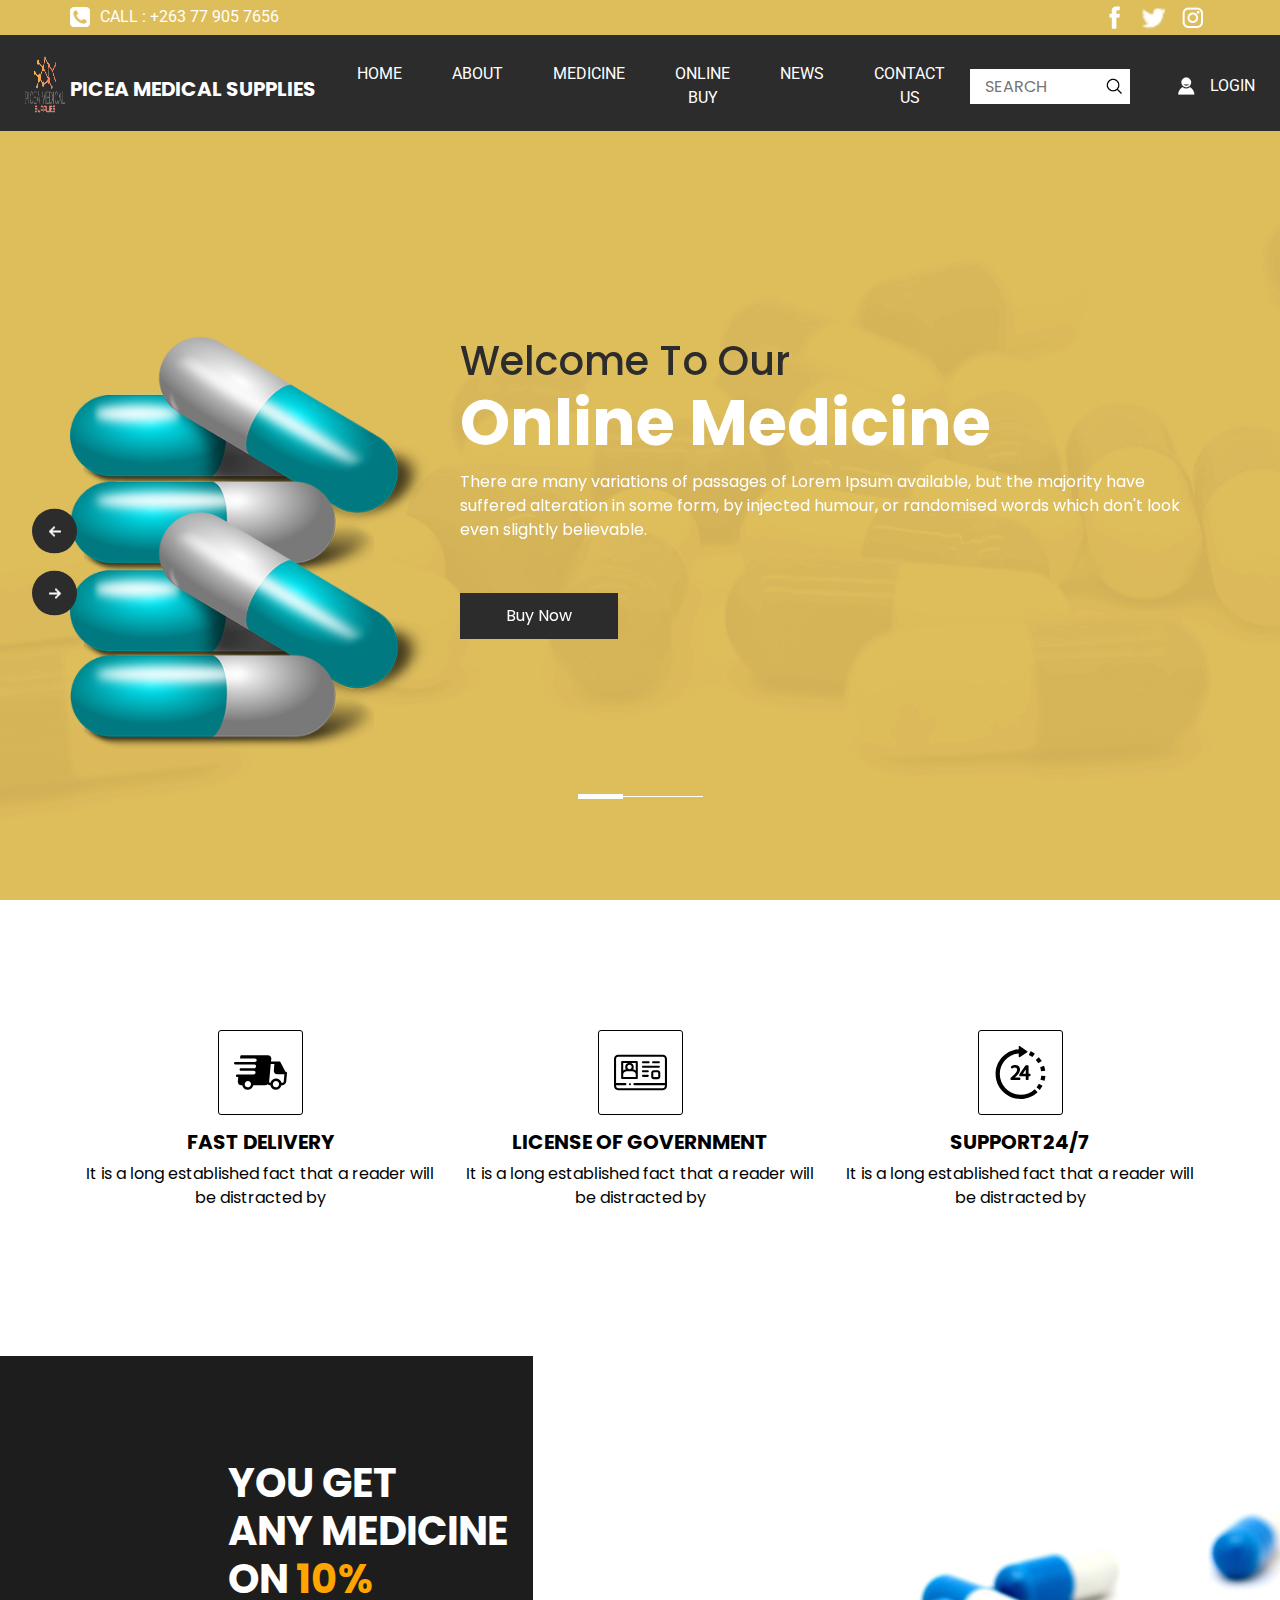
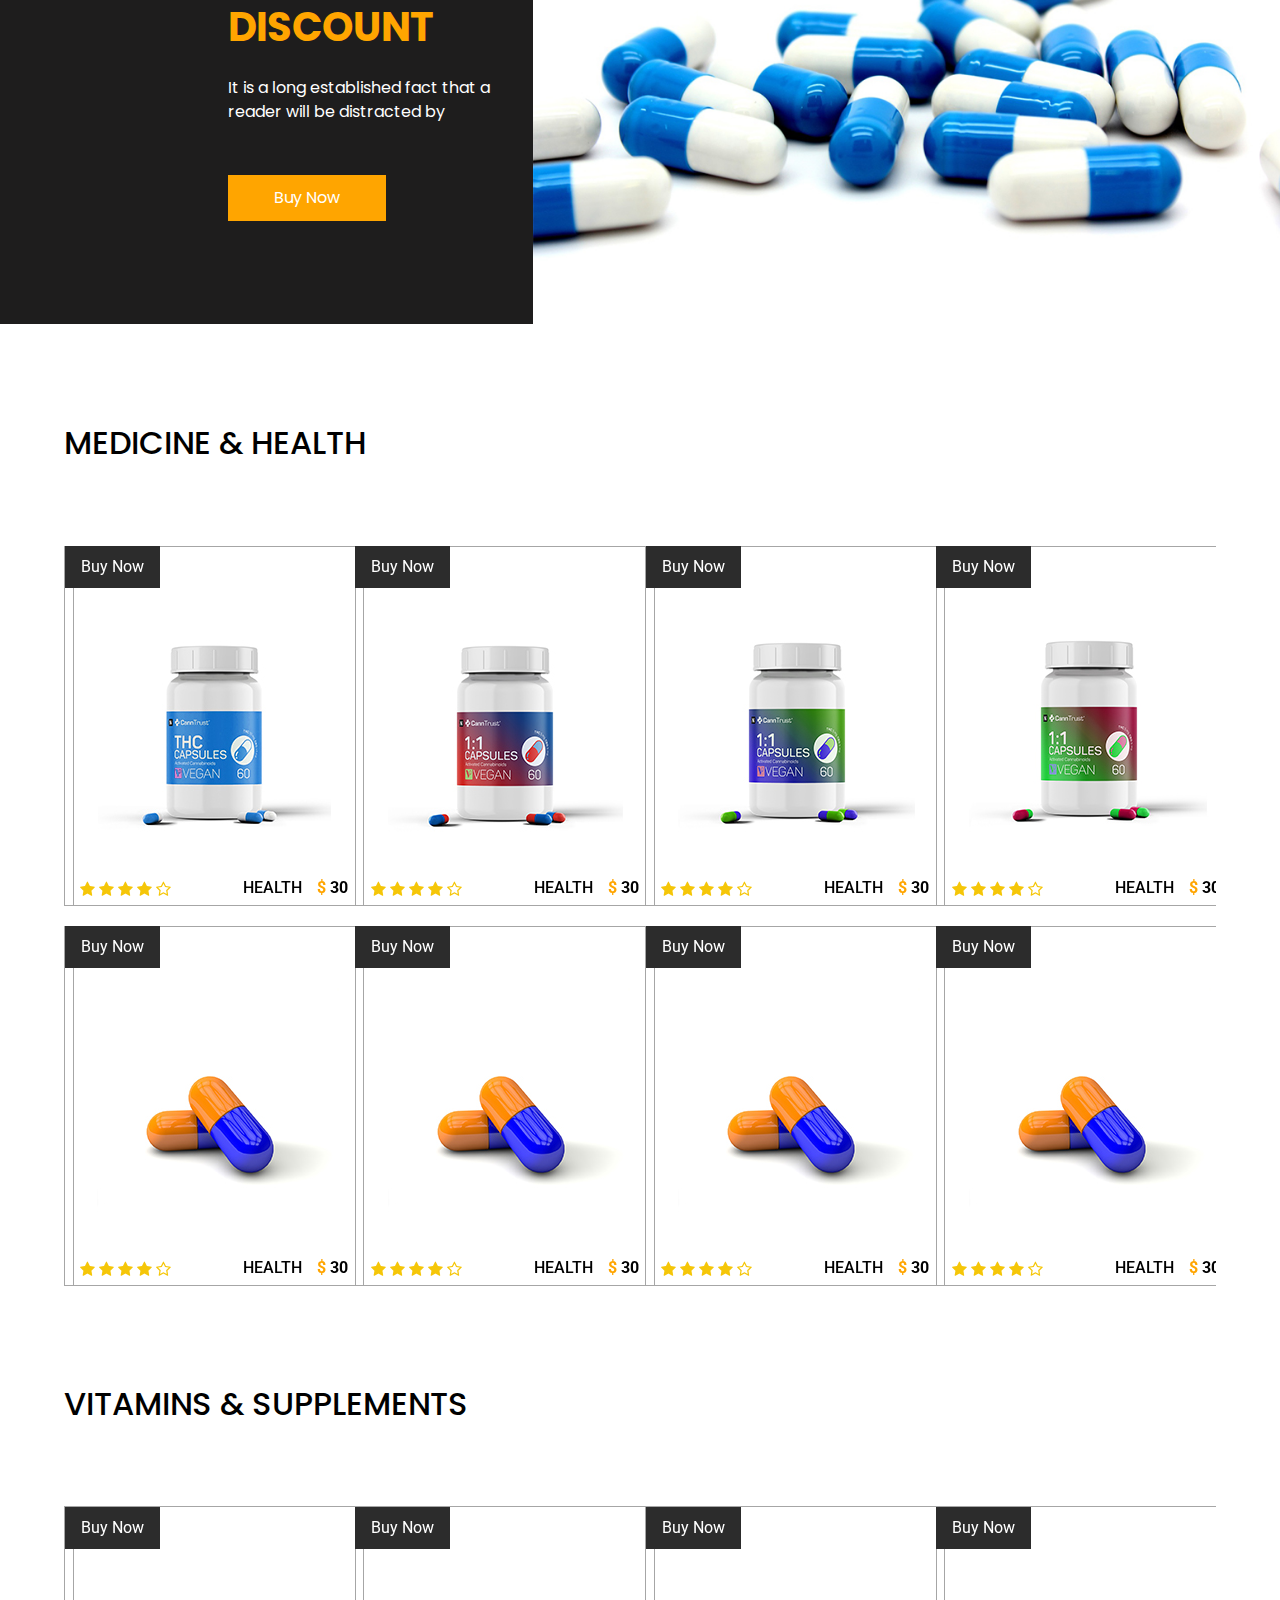
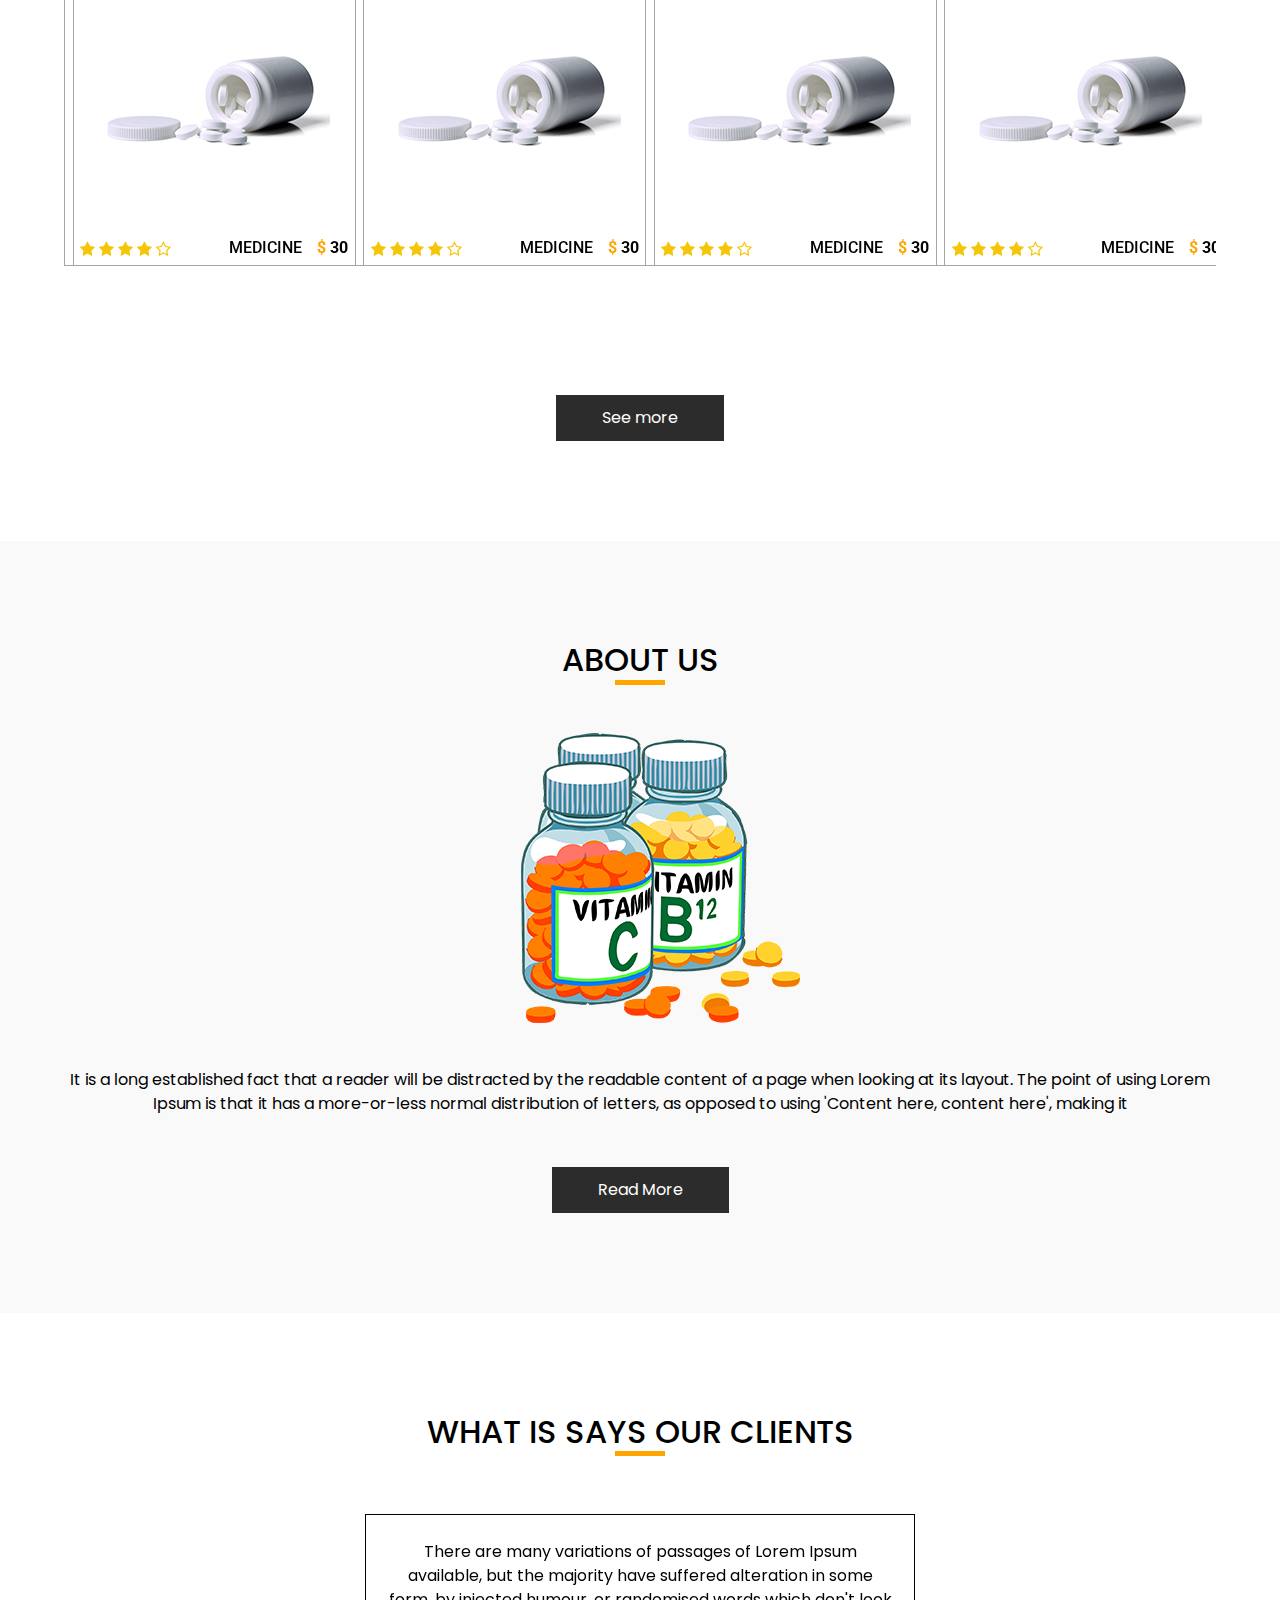
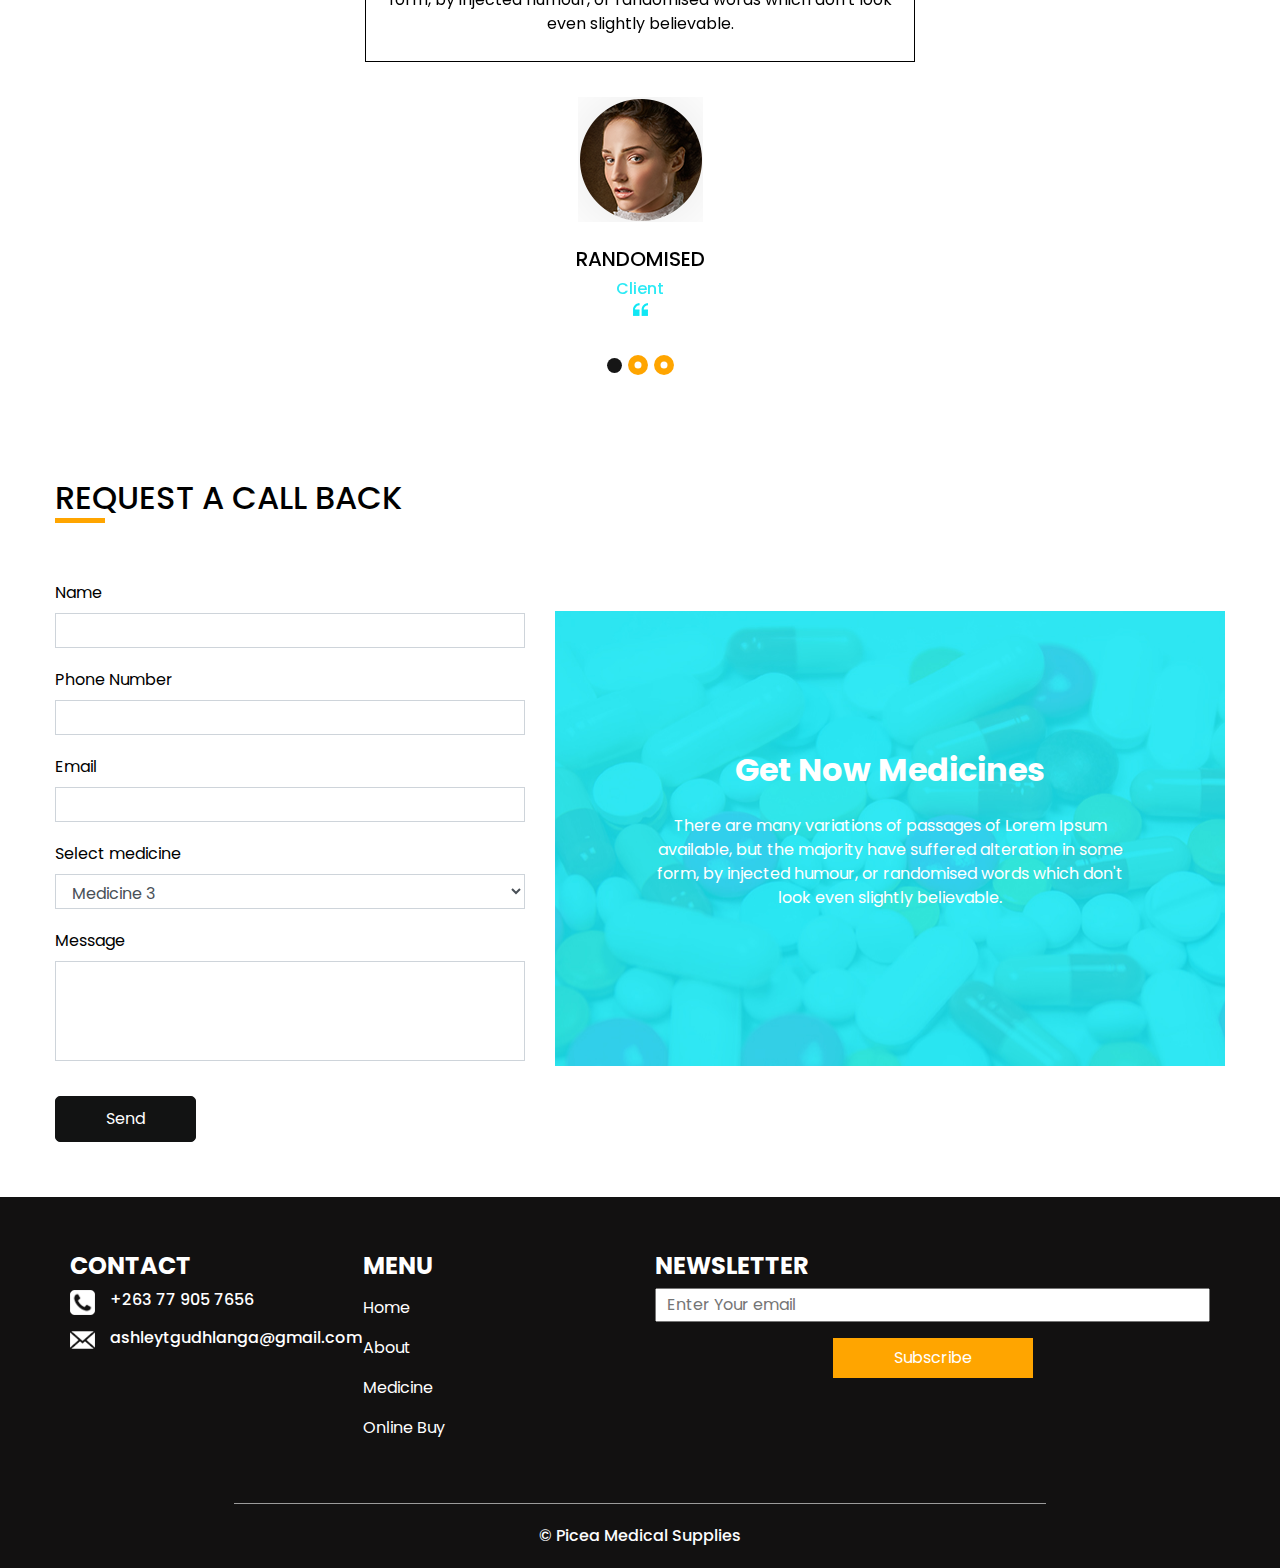
<file: index.html>
<!DOCTYPE html>
<html>

<head>
  <!-- Basic -->
  <meta charset="utf-8" />
  <meta http-equiv="X-UA-Compatible" content="IE=edge" />
  <!-- Mobile Metas -->
  <meta name="viewport" content="width=device-width, initial-scale=1, shrink-to-fit=no" />
  <!-- Site Metas -->
  <meta name="keywords" content="" />
  <meta name="description" content="" />
  <meta name="author" content="" />

  <title>Picea Medical Supplies</title>

  <!-- slider stylesheet -->
  <link rel="stylesheet" type="text/css"
    href="https://cdnjs.cloudflare.com/ajax/libs/OwlCarousel2/2.1.3/assets/owl.carousel.min.css" />

  <!-- font awesome style -->
  <link rel="stylesheet" href="https://cdnjs.cloudflare.com/ajax/libs/font-awesome/4.7.0/css/font-awesome.min.css">


  <!-- bootstrap core css -->
  <link rel="stylesheet" type="text/css" href="css/bootstrap.css" />

  <!-- fonts style -->
  <link href="https://fonts.googleapis.com/css?family=Poppins:400,600,700|Roboto:400,700&display=swap" rel="stylesheet">

  <!-- Custom styles for this template -->
  <link href="css/style.css" rel="stylesheet" />
  <!-- responsive style -->
  <link href="css/responsive.css" rel="stylesheet" />
</head>

<body>
  <div class="hero_area">
    <!-- header section strats -->
    <header class="header_section">
      <div class="container">
        <div class="top_contact-container">
          <div class="tel_container">
            <a href="tel:+263-77-905-7656">
              <img src="images/telephone-symbol-button.png" alt=""> Call : +263 77 905 7656
            </a>
          </div>
          <div class="social-container">
            <a href="">
              <img src="images/fb.png" alt="" class="s-1">
            </a>
            <a href="">
              <img src="images/twitter.png" alt="" class="s-2">
            </a>
            <a href="">
              <img src="images/instagram.png" alt="" class="s-3">
            </a>
          </div>
        </div>
      </div>
      <div class="container-fluid">
        <nav class="navbar navbar-expand-lg custom_nav-container pt-3">
          <a class="navbar-brand" href="index.html">
            <img src="images/logo.png" width="20px" height="60px" alt="">
            <span>
              Picea Medical Supplies
            </span>
          </a>
          <button class="navbar-toggler" type="button" data-toggle="collapse" data-target="#navbarSupportedContent"
            aria-controls="navbarSupportedContent" aria-expanded="false" aria-label="Toggle navigation">
            <span class="navbar-toggler-icon"></span>
          </button>

          <div class="collapse navbar-collapse" id="navbarSupportedContent">
            <div class="d-flex  flex-column flex-lg-row align-items-center w-100 justify-content-between">
              <ul class="navbar-nav  ">
                <li class="nav-item active">
                  <a class="nav-link" href="index.html">Home <span class="sr-only">(current)</span></a>
                </li>
                <li class="nav-item">
                  <a class="nav-link" href="about.html"> About </a>
                </li>
                <li class="nav-item">
                  <a class="nav-link" href="medicine.html"> Medicine </a>
                </li>
                <li class="nav-item">
                  <a class="nav-link" href="buy.html"> Online Buy </a>
                </li>
                <li class="nav-item">
                  <a class="nav-link" href="news.html"> News </a>
                </li>
                <li class="nav-item">
                  <a class="nav-link" href="contact.html">Contact us</a>
                </li>
              </ul>
              <form class="form-inline ">
                <input type="search" placeholder="Search">
                <button class="btn  my-2 my-sm-0 nav_search-btn" type="submit"></button>
              </form>
              <div class="login_btn-contanier ml-0 ml-lg-5">
                <a href="">
                  <img src="images/user.png" alt="">
                  <span>
                    Login
                  </span>
                </a>
              </div>
            </div>
          </div>

        </nav>
      </div>
    </header>
    <!-- end header section -->
    <!-- slider section -->
    <section class=" slider_section position-relative">
      <div id="carouselExampleIndicators" class="carousel slide" data-ride="carousel">
        <ol class="carousel-indicators">
          <li data-target="#carouselExampleIndicators" data-slide-to="0" class="active"></li>
          <li data-target="#carouselExampleIndicators" data-slide-to="1"></li>
          <li data-target="#carouselExampleIndicators" data-slide-to="2"></li>
        </ol>
        <div class="carousel-inner">
          <div class="carousel-item active">
            <div class="container">
              <div class="row">
                <div class="col-md-4">
                  <div class="img-box">
                    <img src="images/medicine.png" alt="">
                  </div>
                </div>
                <div class="col-md-8">
                  <div class="detail-box">
                    <h1>
                      Welcome To Our <br>
                      <span>
                        Online Medicine
                      </span>

                    </h1>
                    <p>
                      There are many variations of passages of Lorem Ipsum available, but the majority have suffered
                      alteration in some form, by injected humour, or randomised words which don't look even slightly
                      believable.
                    </p>
                    <div>
                      <a href="">
                        Buy Now
                      </a>
                    </div>
                  </div>
                </div>
              </div>
            </div>
          </div>
          <div class="carousel-item">
            <div class="container">
              <div class="row">
                <div class="col-md-4">
                  <div class="img-box">
                    <img src="images/medicine.png" alt="">
                  </div>
                </div>
                <div class="col-md-8">
                  <div class="detail-box">
                    <h1>
                      Welcome To Our <br>
                      <span>
                        Online Medicine
                      </span>

                    </h1>
                    <p>
                      There are many variations of passages of Lorem Ipsum available, but the majority have suffered
                      alteration in some form, by injected humour, or randomised words which don't look even slightly
                      believable.
                    </p>
                    <div>
                      <a href="">
                        Buy Now
                      </a>
                    </div>
                  </div>
                </div>
              </div>
            </div>
          </div>
          <div class="carousel-item">
            <div class="container">
              <div class="row">
                <div class="col-md-4">
                  <div class="img-box">
                    <img src="images/medicine.png" alt="">
                  </div>
                </div>
                <div class="col-md-8">
                  <div class="detail-box">
                    <h1>
                      Welcome To Our <br>
                      <span>
                        Online Medicine
                      </span>

                    </h1>
                    <p>
                      There are many variations of passages of Lorem Ipsum available, but the majority have suffered
                      alteration in some form, by injected humour, or randomised words which don't look even slightly
                      believable.
                    </p>
                    <div>
                      <a href="">
                        Buy Now
                      </a>
                    </div>
                  </div>
                </div>
              </div>
            </div>
          </div>
        </div>

        <a class="carousel-control-prev" href="#carouselExampleIndicators" role="button" data-slide="prev">
          <span class="sr-only">Previous</span>
        </a>
        <a class="carousel-control-next" href="#carouselExampleIndicators" role="button" data-slide="next">
          <span class="sr-only">Next</span>
        </a>
      </div>


    </section>
    <!-- end slider section -->
  </div>

  <section class="feature_section  layout_padding">
    <div class="container">
      <div class="feature_container">
        <div class="box">
          <div class="img-box">
            <svg version="1.1" id="Capa_1" xmlns="http://www.w3.org/2000/svg" xmlns:xlink="http://www.w3.org/1999/xlink"
              x="0px" y="0px" viewBox="0 0 422.518 422.518" style="enable-background:new 0 0 422.518 422.518;"
              xml:space="preserve">
              <path d="M422.512,215.424c0-0.079-0.004-0.158-0.005-0.237c-0.116-5.295-4.368-9.514-9.727-9.514h-2.554l-39.443-76.258
             c-1.664-3.22-4.983-5.225-8.647-5.226l-67.34-0.014l2.569-20.364c0.733-8.138-1.783-15.822-7.086-21.638
             c-5.293-5.804-12.683-9.001-20.81-9.001h-209c-5.255,0-9.719,4.066-10.22,9.308l-2.095,16.778h119.078
             c7.732,0,13.836,6.268,13.634,14c-0.203,7.732-6.635,14-14.367,14H126.78c0.007,0.02,0.014,0.04,0.021,0.059H10.163
             c-5.468,0-10.017,4.432-10.16,9.9c-0.143,5.468,4.173,9.9,9.641,9.9H164.06c7.168,1.104,12.523,7.303,12.326,14.808
             c-0.216,8.242-7.039,14.925-15.267,14.994H54.661c-5.523,0-10.117,4.477-10.262,10c-0.145,5.523,4.215,10,9.738,10h105.204
             c7.273,1.013,12.735,7.262,12.537,14.84c-0.217,8.284-7.109,15-15.393,15H35.792v0.011H25.651c-5.523,0-10.117,4.477-10.262,10
             c-0.145,5.523,4.214,10,9.738,10h8.752l-3.423,35.818c-0.734,8.137,1.782,15.821,7.086,21.637c5.292,5.805,12.683,9.001,20.81,9.001
             h7.55C69.5,333.8,87.3,349.345,109.073,349.345c21.773,0,40.387-15.545,45.06-36.118h94.219c7.618,0,14.83-2.913,20.486-7.682
             c5.172,4.964,12.028,7.682,19.514,7.682h1.55c3.597,20.573,21.397,36.118,43.171,36.118c21.773,0,40.387-15.545,45.06-36.118h6.219
             c16.201,0,30.569-13.171,32.029-29.36l6.094-67.506c0.008-0.091,0.004-0.181,0.01-0.273c0.01-0.139,0.029-0.275,0.033-0.415
             C422.52,215.589,422.512,215.508,422.512,215.424z M109.597,329.345c-13.785,0-24.707-11.214-24.346-24.999
             c0.361-13.786,11.87-25.001,25.655-25.001c13.785,0,24.706,11.215,24.345,25.001C134.89,318.131,123.382,329.345,109.597,329.345z
              M333.597,329.345c-13.785,0-24.706-11.214-24.346-24.999c0.361-13.786,11.87-25.001,25.655-25.001
             c13.785,0,24.707,11.215,24.345,25.001C358.89,318.131,347.382,329.345,333.597,329.345z M396.457,282.588
             c-0.52,5.767-5.823,10.639-11.58,10.639h-6.727c-4.454-19.453-21.744-33.882-42.721-33.882c-20.977,0-39.022,14.429-44.494,33.882
             h-2.059c-2.542,0-4.81-0.953-6.389-2.685c-1.589-1.742-2.337-4.113-2.106-6.676l12.609-139.691l28.959,0.006l-4.59,50.852
             c-0.735,8.137,1.78,15.821,7.083,21.637c5.292,5.806,12.685,9.004,20.813,9.004h56.338L396.457,282.588z" />
              <g>
              </g>
              <g>
              </g>
              <g>
              </g>
              <g>
              </g>
              <g>
              </g>
              <g>
              </g>
              <g>
              </g>
              <g>
              </g>
              <g>
              </g>
              <g>
              </g>
              <g>
              </g>
              <g>
              </g>
              <g>
              </g>
              <g>
              </g>
              <g>
              </g>
            </svg>
          </div>
          <div class="detail-box">
            <h5>
              Fast Delivery
            </h5>
            <p>
              It is a long established fact that a reader will be distracted by
            </p>
          </div>
        </div>
        <div class="box">
          <div class="img-box">
            <svg id="Capa_1" enable-background="new 0 0 512 512" height="512" viewBox="0 0 512 512" width="512"
              xmlns="http://www.w3.org/2000/svg">
              <path
                d="m471.728 84.718h-431.456c-22.206 0-40.272 18.066-40.272 40.272v243.623 18.395.005c0 22.205 18.064 40.27 40.27 40.27h431.46c22.205 0 40.27-18.065 40.27-40.27v-.005-18.395-243.623c0-22.206-18.066-40.272-40.272-40.272zm-431.456 20h431.455c11.179 0 20.272 9.094 20.272 20.272v233.623h-294.622c-5.522 0-10 4.477-10 10s4.478 10 10 10h294.623v8.395c0 11.178-9.094 20.272-20.272 20.272h-431.456c-11.178 0-20.272-9.094-20.272-20.273v-8.395h89.418c5.522 0 10-4.477 10-10s-4.478-10-10-10h-89.418v-233.622c0-11.178 9.094-20.272 20.272-20.272z" />
              <path
                d="m280.063 167.544h53.989c5.522 0 10-4.477 10-10s-4.478-10-10-10h-53.989c-5.522 0-10 4.477-10 10s4.477 10 10 10z" />
              <path
                d="m377.55 167.544h55.505c5.522 0 10-4.477 10-10s-4.478-10-10-10h-55.505c-5.522 0-10 4.477-10 10s4.477 10 10 10z" />
              <path
                d="m280.063 210.314h152.992c5.522 0 10-4.477 10-10s-4.478-10-10-10h-152.992c-5.522 0-10 4.477-10 10s4.477 10 10 10z" />
              <path
                d="m280.063 254.169h45.989c5.522 0 10-4.477 10-10s-4.478-10-10-10h-45.989c-5.522 0-10 4.477-10 10s4.477 10 10 10z" />
              <path
                d="m422.75 234.169h-38.993c-13.348 0-24.207 10.859-24.207 24.207v37.636c0 13.348 10.859 24.208 24.207 24.208h38.993c13.348 0 24.207-10.859 24.207-24.208v-37.636c0-13.348-10.859-24.207-24.207-24.207zm4.207 61.843c0 2.32-1.888 4.208-4.207 4.208h-38.993c-2.319 0-4.207-1.888-4.207-4.208v-37.636c0-2.32 1.888-4.207 4.207-4.207h38.993c2.319 0 4.207 1.887 4.207 4.207z" />
              <path
                d="m280.063 298.297h45.989c5.522 0 10-4.477 10-10s-4.478-10-10-10h-45.989c-5.522 0-10 4.477-10 10s4.477 10 10 10z" />
              <path
                d="m79.072 319.081h140.993c5.522 0 10-4.477 10-10v-39.955-114.582c0-5.523-4.478-10-10-10h-140.993c-5.522 0-10 4.477-10 10v114.583 39.955c0 5.522 4.478 9.999 10 9.999zm130.993-20h-120.993v-28.724c.03-.113.06-.227.091-.339 4.169-15.41 18.521-26.172 34.902-26.172h51.008c16.38 0 30.732 10.763 34.902 26.169.03.113.061.226.09.339zm-81.794-96.534c0-11.744 9.554-21.298 21.298-21.298s21.298 9.554 21.298 21.298-9.554 21.298-21.298 21.298-21.298-9.554-21.298-21.298zm81.794 33.371c-7.335-5.755-16.118-9.714-25.618-11.298 4.058-6.39 6.42-13.958 6.42-22.073 0-17.041-10.376-31.702-25.14-38.003h44.339v71.374zm-76.653-71.374c-14.765 6.301-25.14 20.963-25.14 38.003 0 8.114 2.362 15.683 6.42 22.073-9.501 1.583-18.285 5.543-25.619 11.298v-71.374z" />
              <path
                d="m159.66 360.3c-7.549-5.03-17.605 2.261-15.18 10.977 1.142 4.104 4.876 7.118 9.141 7.321 4.271.204 8.264-2.408 9.808-6.389 1.66-4.282.096-9.38-3.769-11.909z" />
            </svg>
          </div>
          <div class="detail-box">
            <h5>
              license of government
            </h5>
            <p>
              It is a long established fact that a reader will be distracted by
            </p>
          </div>
        </div>
        <div class="box">
          <div class="img-box">
            <svg version="1.1" id="Capa_1" xmlns="http://www.w3.org/2000/svg" xmlns:xlink="http://www.w3.org/1999/xlink"
              x="0px" y="0px" viewBox="0 0 315.377 315.377" style="enable-background:new 0 0 315.377 315.377;"
              xml:space="preserve">
              <g>
                <g>
                  <path
                    d="M107.712,181.769l-7.938,7.705c-1.121,1.089-1.753,2.584-1.753,4.146v3.288c0,3.191,2.588,5.779,5.78,5.779h47.4
                 c3.196,0,5.782-2.588,5.782-5.779v-4.256c0-3.191-2.586-5.78-5.782-5.78h-26.19l0.722-0.664
                 c17.117-16.491,29.232-29.471,29.232-46.372c0-13.513-8.782-27.148-28.409-27.148c-8.568,0-16.959,2.75-23.629,7.74
                 c-2.166,1.625-2.918,4.537-1.803,7.007l1.458,3.224c0.708,1.568,2.074,2.739,3.735,3.195c1.651,0.456,3.433,0.148,4.842-0.836
                 c4.289-2.995,8.704-4.515,13.127-4.515c8.608,0,12.971,4.28,12.971,12.662C137.142,152.524,127.72,162.721,107.712,181.769z" />
                </g>
                <g>
                  <path d="M194.107,114.096c-0.154-0.014-0.31-0.02-0.464-0.02h-1.765c-1.89,0-3.658,0.923-4.738,2.469l-35.4,50.66
                 c-0.678,0.971-1.041,2.127-1.041,3.311v4.061c0,3.192,2.586,5.78,5.778,5.78h32.322v16.551c0,3.191,2.586,5.779,5.778,5.779h5.519
                 c3.19,0,5.781-2.588,5.781-5.779v-16.551h5.698c3.192,0,5.781-2.588,5.781-5.78v-3.753c0-3.19-2.589-5.779-5.781-5.779h-5.698
                 v-45.189c0-3.19-2.591-5.779-5.781-5.779h-5.519C194.419,114.077,194.261,114.083,194.107,114.096z M188.799,165.045h-17.453
                 c4.434-6.438,12.015-17.487,17.453-25.653V165.045z" />
                </g>
                <g>
                  <path
                    d="M157.906,290.377c-68.023,0-123.365-55.342-123.365-123.365c0-64.412,49.625-117.443,112.647-122.895v19.665
                 c0,1.397,0.771,2.681,2.003,3.337c0.558,0.298,1.169,0.444,1.778,0.444c0.737,0,1.474-0.216,2.108-0.643l44.652-30
                 c1.046-0.702,1.673-1.879,1.673-3.139c0-1.259-0.627-2.437-1.673-3.139l-44.652-30c-1.159-0.779-2.654-0.857-3.887-0.198
                 c-1.232,0.657-2.003,1.941-2.003,3.337v15.254C70.364,24.547,9.54,88.806,9.54,167.011c0,81.809,66.558,148.365,148.365,148.365
                 c37.876,0,73.934-14.271,101.532-40.183l-17.111-18.226C219.38,278.512,189.4,290.377,157.906,290.377z" />
                </g>
                <g>
                  <path d="M284.552,89.689c-5.111-8.359-11.088-16.252-17.759-23.456l-18.344,16.985c5.552,5.995,10.522,12.562,14.776,19.515
                 L284.552,89.689z" />
                </g>
                <g>
                  <path d="M280.146,150.258l24.773-3.363c-1.322-9.74-3.625-19.373-6.846-28.632l-23.612,8.211
                 C277.135,134.163,279.047,142.165,280.146,150.258z" />
                </g>
                <g>
                  <path d="M242.999,45.459c-8.045-5.643-16.678-10.496-25.66-14.427l-10.022,22.903c7.464,3.267,14.64,7.301,21.327,11.991
                 L242.999,45.459z" />
                </g>
                <g>
                  <path d="M253.208,245.353l19.303,15.887c6.244-7.587,11.75-15.817,16.363-24.462l-22.055-11.771
                 C262.983,232.195,258.404,239.041,253.208,245.353z" />
                </g>
                <g>
                  <path d="M280.908,176.552c-0.622,8.157-2.061,16.264-4.273,24.093l24.057,6.802c2.666-9.426,4.396-19.18,5.146-28.99
                 L280.908,176.552z" />
                </g>
              </g>
              <g>
              </g>
              <g>
              </g>
              <g>
              </g>
              <g>
              </g>
              <g>
              </g>
              <g>
              </g>
              <g>
              </g>
              <g>
              </g>
              <g>
              </g>
              <g>
              </g>
              <g>
              </g>
              <g>
              </g>
              <g>
              </g>
              <g>
              </g>
              <g>
              </g>
            </svg>

          </div>
          <div class="detail-box">
            <h5>
              support24/7
            </h5>
            <p>
              It is a long established fact that a reader will be distracted by
            </p>
          </div>
        </div>
      </div>
    </div>
  </section>

  <!-- end feature section -->

  <!-- discount section -->

  <section class="discount_section">
    <div class="container-fluid">
      <div class="row">
        <div class="col-lg-3 col-md-5 offset-md-2">
          <div class="detail-box">
            <h2>
              You get <br>
              any medicine <br>
              on
              <span>
                10% discount
              </span>

            </h2>
            <p>
              It is a long established fact that a reader will be distracted by
            </p>
            <div>
              <a href="">
                Buy Now
              </a>
            </div>
          </div>
        </div>
        <div class="col-lg-7 col-md-5">
          <div class="img-box">
            <img src="images/medicines.jpg" alt="">
          </div>
        </div>
      </div>
    </div>
  </section>


  <!-- end discount section -->

  <!-- health section -->

  <section class="health_section layout_padding">
    <div class="health_carousel-container">
      <h2 class="text-uppercase">
        Medicine & Health

      </h2>
      <div class="carousel-wrap layout_padding2">
        <div class="owl-carousel">
          <div class="item">
            <div class="box">
              <div class="btn_container">
                <a href="">
                  Buy Now
                </a>
              </div>
              <div class="img-box">
                <img src="images/p-1.jpg" alt="">
              </div>
              <div class="detail-box">
                <div class="star_container">
                  <i class="fa fa-star" aria-hidden="true"></i>
                  <i class="fa fa-star" aria-hidden="true"></i>
                  <i class="fa fa-star" aria-hidden="true"></i>
                  <i class="fa fa-star" aria-hidden="true"></i>
                  <i class="fa fa-star-o" aria-hidden="true"></i>

                </div>
                <div class="text">
                  <h6>
                    Health
                  </h6>
                  <h6 class="price">
                    <span>
                      $
                    </span>
                    30
                  </h6>
                </div>
              </div>
            </div>
            <div class="box">
              <div class="btn_container">
                <a href="">
                  Buy Now
                </a>
              </div>
              <div class="img-box">
                <img src="images/p-5.jpg" alt="">
              </div>
              <div class="detail-box">
                <div class="star_container">
                  <i class="fa fa-star" aria-hidden="true"></i>
                  <i class="fa fa-star" aria-hidden="true"></i>
                  <i class="fa fa-star" aria-hidden="true"></i>
                  <i class="fa fa-star" aria-hidden="true"></i>
                  <i class="fa fa-star-o" aria-hidden="true"></i>

                </div>
                <div class="text">
                  <h6>
                    Health
                  </h6>
                  <h6 class="price">
                    <span>
                      $
                    </span>
                    30
                  </h6>
                </div>
              </div>
            </div>
          </div>
          <div class="item">
            <div class="box">
              <div class="btn_container">
                <a href="">
                  Buy Now
                </a>
              </div>
              <div class="img-box">
                <img src="images/p-2.jpg" alt="">
              </div>
              <div class="detail-box">
                <div class="star_container">
                  <i class="fa fa-star" aria-hidden="true"></i>
                  <i class="fa fa-star" aria-hidden="true"></i>
                  <i class="fa fa-star" aria-hidden="true"></i>
                  <i class="fa fa-star" aria-hidden="true"></i>
                  <i class="fa fa-star-o" aria-hidden="true"></i>

                </div>
                <div class="text">
                  <h6>
                    Health
                  </h6>
                  <h6 class="price">
                    <span>
                      $
                    </span>
                    30
                  </h6>
                </div>
              </div>
            </div>
            <div class="box">
              <div class="btn_container">
                <a href="">
                  Buy Now
                </a>
              </div>
              <div class="img-box">
                <img src="images/p-5.jpg" alt="">
              </div>
              <div class="detail-box">
                <div class="star_container">
                  <i class="fa fa-star" aria-hidden="true"></i>
                  <i class="fa fa-star" aria-hidden="true"></i>
                  <i class="fa fa-star" aria-hidden="true"></i>
                  <i class="fa fa-star" aria-hidden="true"></i>
                  <i class="fa fa-star-o" aria-hidden="true"></i>

                </div>
                <div class="text">
                  <h6>
                    Health
                  </h6>
                  <h6 class="price">
                    <span>
                      $
                    </span>
                    30
                  </h6>
                </div>
              </div>
            </div>
          </div>
          <div class="item">
            <div class="box">
              <div class="btn_container">
                <a href="">
                  Buy Now
                </a>
              </div>
              <div class="img-box">
                <img src="images/p-3.jpg" alt="">
              </div>
              <div class="detail-box">
                <div class="star_container">
                  <i class="fa fa-star" aria-hidden="true"></i>
                  <i class="fa fa-star" aria-hidden="true"></i>
                  <i class="fa fa-star" aria-hidden="true"></i>
                  <i class="fa fa-star" aria-hidden="true"></i>
                  <i class="fa fa-star-o" aria-hidden="true"></i>

                </div>
                <div class="text">
                  <h6>
                    Health
                  </h6>
                  <h6 class="price">
                    <span>
                      $
                    </span>
                    30
                  </h6>
                </div>
              </div>
            </div>
            <div class="box">
              <div class="btn_container">
                <a href="">
                  Buy Now
                </a>
              </div>
              <div class="img-box">
                <img src="images/p-5.jpg" alt="">
              </div>
              <div class="detail-box">
                <div class="star_container">
                  <i class="fa fa-star" aria-hidden="true"></i>
                  <i class="fa fa-star" aria-hidden="true"></i>
                  <i class="fa fa-star" aria-hidden="true"></i>
                  <i class="fa fa-star" aria-hidden="true"></i>
                  <i class="fa fa-star-o" aria-hidden="true"></i>

                </div>
                <div class="text">
                  <h6>
                    Health
                  </h6>
                  <h6 class="price">
                    <span>
                      $
                    </span>
                    30
                  </h6>
                </div>
              </div>
            </div>
          </div>
          <div class="item">
            <div class="box">
              <div class="btn_container">
                <a href="">
                  Buy Now
                </a>
              </div>
              <div class="img-box">
                <img src="images/p-4.jpg" alt="">
              </div>
              <div class="detail-box">
                <div class="star_container">
                  <i class="fa fa-star" aria-hidden="true"></i>
                  <i class="fa fa-star" aria-hidden="true"></i>
                  <i class="fa fa-star" aria-hidden="true"></i>
                  <i class="fa fa-star" aria-hidden="true"></i>
                  <i class="fa fa-star-o" aria-hidden="true"></i>

                </div>
                <div class="text">
                  <h6>
                    Health
                  </h6>
                  <h6 class="price">
                    <span>
                      $
                    </span>
                    30
                  </h6>
                </div>
              </div>
            </div>
            <div class="box">
              <div class="btn_container">
                <a href="">
                  Buy Now
                </a>
              </div>
              <div class="img-box">
                <img src="images/p-5.jpg" alt="">
              </div>
              <div class="detail-box">
                <div class="star_container">
                  <i class="fa fa-star" aria-hidden="true"></i>
                  <i class="fa fa-star" aria-hidden="true"></i>
                  <i class="fa fa-star" aria-hidden="true"></i>
                  <i class="fa fa-star" aria-hidden="true"></i>
                  <i class="fa fa-star-o" aria-hidden="true"></i>

                </div>
                <div class="text">
                  <h6>
                    Health
                  </h6>
                  <h6 class="price">
                    <span>
                      $
                    </span>
                    30
                  </h6>
                </div>
              </div>
            </div>
          </div>
        </div>
      </div>
    </div>
    <div class="health_carousel-container">
      <h2 class="text-uppercase">
        Vitamins & Supplements


      </h2>
      <div class="carousel-wrap layout_padding2">
        <div class="owl-carousel owl-2">
          <div class="item">
            <div class="box">
              <div class="btn_container">
                <a href="">
                  Buy Now
                </a>
              </div>
              <div class="img-box">
                <img src="images/p-6.jpg" alt="">
              </div>
              <div class="detail-box">
                <div class="star_container">
                  <i class="fa fa-star" aria-hidden="true"></i>
                  <i class="fa fa-star" aria-hidden="true"></i>
                  <i class="fa fa-star" aria-hidden="true"></i>
                  <i class="fa fa-star" aria-hidden="true"></i>
                  <i class="fa fa-star-o" aria-hidden="true"></i>

                </div>
                <div class="text">
                  <h6>
                    Medicine
                  </h6>
                  <h6 class="price">
                    <span>
                      $
                    </span>
                    30
                  </h6>
                </div>
              </div>
            </div>
          </div>
          <div class="item">
            <div class="box">
              <div class="btn_container">
                <a href="">
                  Buy Now
                </a>
              </div>
              <div class="img-box">
                <img src="images/p-6.jpg" alt="">
              </div>
              <div class="detail-box">
                <div class="star_container">
                  <i class="fa fa-star" aria-hidden="true"></i>
                  <i class="fa fa-star" aria-hidden="true"></i>
                  <i class="fa fa-star" aria-hidden="true"></i>
                  <i class="fa fa-star" aria-hidden="true"></i>
                  <i class="fa fa-star-o" aria-hidden="true"></i>

                </div>
                <div class="text">
                  <h6>
                    Medicine
                  </h6>
                  <h6 class="price">
                    <span>
                      $
                    </span>
                    30
                  </h6>
                </div>
              </div>
            </div>
          </div>
          <div class="item">
            <div class="box">
              <div class="btn_container">
                <a href="">
                  Buy Now
                </a>
              </div>
              <div class="img-box">
                <img src="images/p-6.jpg" alt="">
              </div>
              <div class="detail-box">
                <div class="star_container">
                  <i class="fa fa-star" aria-hidden="true"></i>
                  <i class="fa fa-star" aria-hidden="true"></i>
                  <i class="fa fa-star" aria-hidden="true"></i>
                  <i class="fa fa-star" aria-hidden="true"></i>
                  <i class="fa fa-star-o" aria-hidden="true"></i>

                </div>
                <div class="text">
                  <h6>
                    Medicine
                  </h6>
                  <h6 class="price">
                    <span>
                      $
                    </span>
                    30
                  </h6>
                </div>
              </div>
            </div>
          </div>
          <div class="item">
            <div class="box">
              <div class="btn_container">
                <a href="">
                  Buy Now
                </a>
              </div>
              <div class="img-box">
                <img src="images/p-6.jpg" alt="">
              </div>
              <div class="detail-box">
                <div class="star_container">
                  <i class="fa fa-star" aria-hidden="true"></i>
                  <i class="fa fa-star" aria-hidden="true"></i>
                  <i class="fa fa-star" aria-hidden="true"></i>
                  <i class="fa fa-star" aria-hidden="true"></i>
                  <i class="fa fa-star-o" aria-hidden="true"></i>

                </div>
                <div class="text">
                  <h6>
                    Medicine
                  </h6>
                  <h6 class="price">
                    <span>
                      $
                    </span>
                    30
                  </h6>
                </div>
              </div>
            </div>
          </div>
        </div>
      </div>
    </div>
    <div class="d-flex justify-content-center">
      <a href="">
        See more
      </a>
    </div>
  </section>

  <!-- end health section -->

  <!-- about section -->
  <section class="about_section layout_padding">
    <div class="container">
      <div class="custom_heading-container ">
        <h2>
          About Us
        </h2>
      </div>

      <div class="img-box">
        <img src="images/about-medicine.png" alt="">
      </div>
      <div class="detail-box">
        <p>
          It is a long established fact that a reader will be distracted by the readable content of a page when looking
          at its layout. The point of using Lorem Ipsum is that it has a more-or-less normal distribution of letters, as
          opposed to using 'Content here, content here', making it
        </p>
        <div class="d-flex justify-content-center">
          <a href="">
            Read More
          </a>
        </div>
      </div>
    </div>
  </section>

  <!-- end about section -->

  <!-- client section -->
  <section class="client_section layout_padding">
    <div class="container">
      <div class="custom_heading-container ">
        <h2>
          What is says our clients
        </h2>
      </div>
      <div id="carouselExample2Indicators" class="carousel slide" data-ride="carousel">
        <ol class="carousel-indicators">
          <li data-target="#carouselExample2Indicators" data-slide-to="0" class="active"></li>
          <li data-target="#carouselExample2Indicators" data-slide-to="1"></li>
          <li data-target="#carouselExample2Indicators" data-slide-to="2"></li>
        </ol>
        <div class="carousel-inner">
          <div class="carousel-item active">
            <div class="client_container layout_padding2">
              <div class="client_detail">
                <p>
                  There are many variations of passages of Lorem Ipsum available, but the majority have suffered
                  alteration in
                  some form, by injected humour, or randomised words which don't look even slightly believable.
                </p>
              </div>
              <div class="client_box ">
                <div class="img-box">
                  <img src="images/client.png " alt="">
                </div>
                <div class="name">
                  <h5>
                    Randomised
                  </h5>
                  <h6>
                    <span>
                      Client
                    </span>
                    <img src="images/quote.png" alt="">
                  </h6>
                </div>
              </div>
            </div>
          </div>
          <div class="carousel-item">
            <div class="client_container layout_padding2">
              <div class="client_detail">
                <p>
                  There are many variations of passages of Lorem Ipsum available, but the majority have suffered
                  alteration in
                  some form, by injected humour, or randomised words which don't look even slightly believable.
                </p>
              </div>
              <div class="client_box ">
                <div class="img-box">
                  <img src="images/client.png " alt="">
                </div>
                <div class="name">
                  <h5>
                    Randomised
                  </h5>
                  <h6>
                    <span>
                      Client
                    </span>
                    <img src="images/quote.png" alt="">
                  </h6>
                </div>
              </div>
            </div>
          </div>
          <div class="carousel-item">
            <div class="client_container layout_padding2">
              <div class="client_detail">
                <p>
                  There are many variations of passages of Lorem Ipsum available, but the majority have suffered
                  alteration in
                  some form, by injected humour, or randomised words which don't look even slightly believable.
                </p>
              </div>
              <div class="client_box ">
                <div class="img-box">
                  <img src="images/client.png " alt="">
                </div>
                <div class="name">
                  <h5>
                    Randomised
                  </h5>
                  <h6>
                    <span>
                      Client
                    </span>
                    <img src="images/quote.png" alt="">
                  </h6>
                </div>
              </div>
            </div>
          </div>
        </div>
      </div>


    </div>
  </section>
  <!-- end client section -->

  <!-- contact section -->
  <section class="contact_section">
    <div class="container">
      <div class="row">
        <div class="custom_heading-container ">
          <h2>
            Request A call back
          </h2>
        </div>
      </div>
    </div>
    <div class="container layout_padding2">
      <div class="row">
        <div class="col-md-5">
          <div class="form_contaier">
            <form>
              <div class="form-group">
                <label for="exampleInputName1">Name</label>
                <input type="text" class="form-control" id="exampleInputName1">
              </div>
              <div class="form-group">
                <label for="exampleInputNumber1">Phone Number</label>
                <input type="text" class="form-control" id="exampleInputNumber1">
              </div>

              <div class="form-group">
                <label for="exampleInputEmail1">Email </label>
                <input type="email" class="form-control" id="exampleInputEmail1">
              </div>
              <div class="form-group ">
                <label for="inputState">Select medicine</label>
                <select id="inputState" class="form-control">
                  <option selected>Medicine 1</option>
                  <option selected>Medicine 2</option>
                  <option selected>Medicine 3</option>
                </select>
              </div>
              <div class="form-group">
                <label for="exampleInputMessage">Message</label>
                <input type="text" class="form-control" id="exampleInputMessage">
              </div>
              <button type="submit" class="">Send</button>
            </form>
          </div>
        </div>
        <div class="col-md-7">
          <div class="detail-box">
            <h3>
              Get Now Medicines
            </h3>
            <p>
              There are many variations of passages of Lorem Ipsum available, but the majority have suffered alteration
              in some form, by injected humour, or randomised words which don't look even slightly believable.
            </p>
          </div>
        </div>
      </div>
    </div>
  </section>

  <!-- end contact section -->

  <!-- info section -->
  <section class="info_section layout_padding2">
    <div class="container">
      <div class="row">
        <div class="col-md-3">
          <div class="info_contact">
            <h4>
              Contact
            </h4>
            <div class="box">
              <div class="img-box">
                <img src="images/telephone-symbol-button.png" alt="">
              </div>
              <div class="detail-box">
                <h6>
                  +263 77 905 7656
                </h6>
              </div>
            </div>
            <div class="box">
              <div class="img-box">
                <img src="images/email.png" alt="">
              </div>
              <div class="detail-box">
                <h6>
                  ashleytgudhlanga@gmail.com
                </h6>
              </div>
            </div>
          </div>
        </div>
        <div class="col-md-3">
          <div class="info_menu">
            <h4>
              Menu
            </h4>
            <ul class="navbar-nav  ">
              <li class="nav-item active">
                <a class="nav-link" href="index.html">Home <span class="sr-only">(current)</span></a>
              </li>
              <li class="nav-item">
                <a class="nav-link" href="about.html"> About </a>
              </li>
              <li class="nav-item">
                <a class="nav-link" href="medicine.html"> Medicine </a>
              </li>
              <li class="nav-item">
                <a class="nav-link" href="buy.html"> Online Buy </a>
              </li>
            </ul>
          </div>
        </div>
        <div class="col-md-6">
          <div class="info_news">
            <h4>
              newsletter
            </h4>
            <form action="">
              <input type="text" placeholder="Enter Your email">
              <div class="d-flex justify-content-center justify-content-end mt-3">
                <button>
                  Subscribe
                </button>
              </div>
            </form>
          </div>
        </div>
      </div>
    </div>
  </section>


  <!-- end info section -->

  <!-- footer section -->
  <section class="container-fluid footer_section">
    <p>
      &copy; Picea Medical Supplies
    </p>
  </section>
  <!-- footer section -->

  <script type="text/javascript" src="js/jquery-3.4.1.min.js"></script>
  <script type="text/javascript" src="js/bootstrap.js"></script>
  <script type="text/javascript" src="https://cdnjs.cloudflare.com/ajax/libs/OwlCarousel2/2.2.1/owl.carousel.min.js">
  </script>
  <script type="text/javascript">
    $(".owl-carousel").owlCarousel({
      loop: true,
      margin: 10,
      nav: true,
      navText: [],
      autoplay: true,
      responsive: {
        0: {
          items: 1
        },
        600: {
          items: 2
        },
        1000: {
          items: 4
        }
      }
    });
  </script>
  <script type="text/javascript">
    $(".owl-2").owlCarousel({
      loop: true,
      margin: 10,
      nav: true,
      navText: [],
      autoplay: true,

      responsive: {
        0: {
          items: 1
        },
        600: {
          items: 2
        },
        1000: {
          items: 4
        }
      }
    });
  </script>
</body>

</html>
</file>
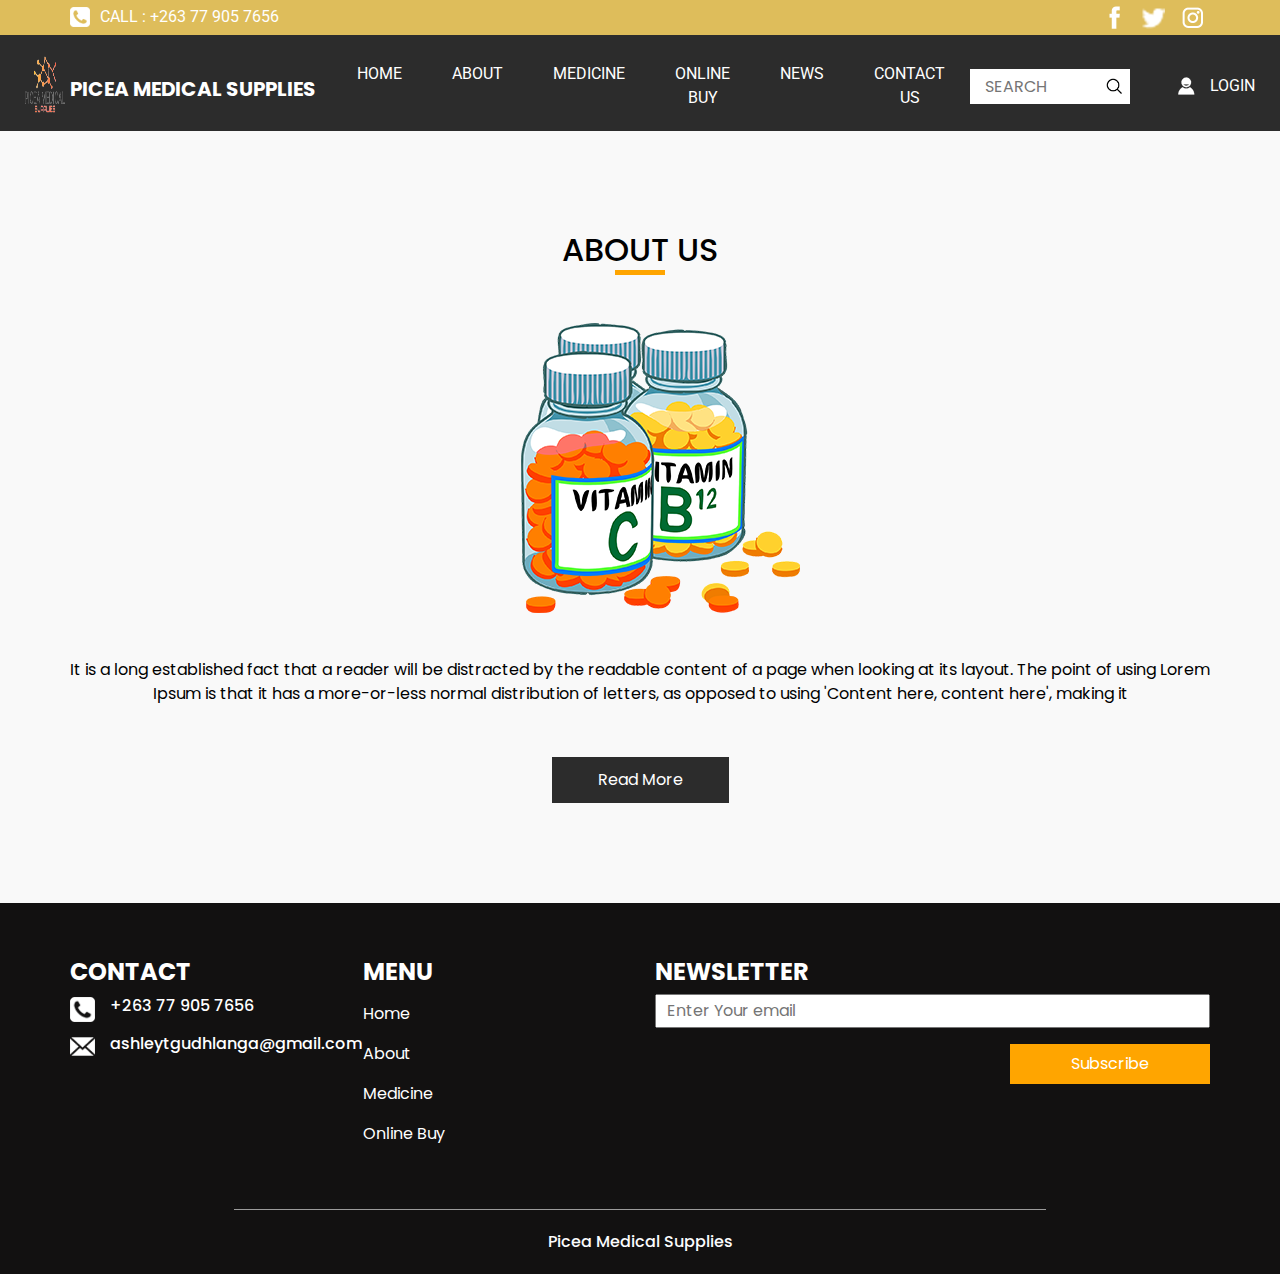
<file: about.html>
<!DOCTYPE html>
<html>

<head>
  <!-- Basic -->
  <meta charset="utf-8" />
  <meta http-equiv="X-UA-Compatible" content="IE=edge" />
  <!-- Mobile Metas -->
  <meta name="viewport" content="width=device-width, initial-scale=1, shrink-to-fit=no" />
  <!-- Site Metas -->
  <meta name="keywords" content="" />
  <meta name="description" content="" />
  <meta name="author" content="" />

  <title>Picea Medical Supplies</title>

  <!-- slider stylesheet -->
  <link rel="stylesheet" type="text/css"
    href="https://cdnjs.cloudflare.com/ajax/libs/OwlCarousel2/2.1.3/assets/owl.carousel.min.css" />

  <!-- font awesome style -->
  <link rel="stylesheet" href="https://cdnjs.cloudflare.com/ajax/libs/font-awesome/4.7.0/css/font-awesome.min.css">


  <!-- bootstrap core css -->
  <link rel="stylesheet" type="text/css" href="css/bootstrap.css" />

  <!-- fonts style -->
  <link href="https://fonts.googleapis.com/css?family=Poppins:400,600,700|Roboto:400,700&display=swap" rel="stylesheet">

  <!-- Custom styles for this template -->
  <link href="css/style.css" rel="stylesheet" />
  <!-- responsive style -->
  <link href="css/responsive.css" rel="stylesheet" />
</head>

<body class="sub_page">
  <div class="hero_area">
    <!-- header section strats -->
    <header class="header_section">
      <div class="container">
        <div class="top_contact-container">
          <div class="tel_container">
            <a href="tel:+263-77-905-7656">
              <img src="images/telephone-symbol-button.png" alt=""> Call : +263 77 905 7656
            </a>
          </div>
          <div class="social-container">
            <a href="">
              <img src="images/fb.png" alt="" class="s-1">
            </a>
            <a href="">
              <img src="images/twitter.png" alt="" class="s-2">
            </a>
            <a href="">
              <img src="images/instagram.png" alt="" class="s-3">
            </a>
          </div>
        </div>
      </div>
      <div class="container-fluid">
        <nav class="navbar navbar-expand-lg custom_nav-container pt-3">
          <a class="navbar-brand" href="index.html">
            <img src="images/logo.png" width="20px" height="60px" alt="">
            <span>
              Picea Medical Supplies
            </span>
          </a>
          <button class="navbar-toggler" type="button" data-toggle="collapse" data-target="#navbarSupportedContent"
            aria-controls="navbarSupportedContent" aria-expanded="false" aria-label="Toggle navigation">
            <span class="navbar-toggler-icon"></span>
          </button>

          <div class="collapse navbar-collapse" id="navbarSupportedContent">
            <div class="d-flex  flex-column flex-lg-row align-items-center w-100 justify-content-between">
              <ul class="navbar-nav  ">
                <li class="nav-item active">
                  <a class="nav-link" href="index.html">Home <span class="sr-only">(current)</span></a>
                </li>
                <li class="nav-item">
                  <a class="nav-link" href="about.html"> About </a>
                </li>
                <li class="nav-item">
                  <a class="nav-link" href="medicine.html"> Medicine </a>
                </li>
                <li class="nav-item">
                  <a class="nav-link" href="buy.html"> Online Buy </a>
                </li>
                <li class="nav-item">
                  <a class="nav-link" href="news.html"> News </a>
                </li>
                <li class="nav-item">
                  <a class="nav-link" href="contact.html">Contact us</a>
                </li>
              </ul>
              <form class="form-inline ">
                <input type="search" placeholder="Search">
                <button class="btn  my-2 my-sm-0 nav_search-btn" type="submit"></button>
              </form>
              <div class="login_btn-contanier ml-0 ml-lg-5">
                <a href="">
                  <img src="images/user.png" alt="">
                  <span>
                    Login
                  </span>
                </a>
              </div>
            </div>
          </div>

        </nav>
      </div>
    </header>
    <!-- end header section -->
  </div>


  <!-- about section -->
  <section class="about_section layout_padding">
    <div class="container">
      <div class="custom_heading-container ">
        <h2>
          About Us
        </h2>
      </div>

      <div class="img-box">
        <img src="images/about-medicine.png" alt="">
      </div>
      <div class="detail-box">
        <p>
          It is a long established fact that a reader will be distracted by the readable content of a page when looking
          at its layout. The point of using Lorem Ipsum is that it has a more-or-less normal distribution of letters, as
          opposed to using 'Content here, content here', making it
        </p>
        <div class="d-flex justify-content-center">
          <a href="">
            Read More
          </a>
        </div>
      </div>
    </div>
  </section>



  <!-- info section -->
  <section class="info_section layout_padding2">
    <div class="container">
      <div class="row">
        <div class="col-md-3">
          <div class="info_contact">
            <h4>
              Contact
            </h4>
            <div class="box">
              <div class="img-box">
                <img src="images/telephone-symbol-button.png" alt="">
              </div>
              <div class="detail-box">
                <h6>
                  +263 77 905 7656
                </h6>
              </div>
            </div>
            <div class="box">
              <div class="img-box">
                <img src="images/email.png" alt="">
              </div>
              <div class="detail-box">
                <h6>
                  ashleytgudhlanga@gmail.com
                </h6>
              </div>
            </div>
          </div>
        </div>
        <div class="col-md-3">
          <div class="info_menu">
            <h4>
              Menu
            </h4>
            <ul class="navbar-nav  ">
              <li class="nav-item active">
                <a class="nav-link" href="index.html">Home <span class="sr-only">(current)</span></a>
              </li>
              <li class="nav-item">
                <a class="nav-link" href="about.html"> About </a>
              </li>
              <li class="nav-item">
                <a class="nav-link" href="medicine.html"> Medicine </a>
              </li>
              <li class="nav-item">
                <a class="nav-link" href="buy.html"> Online Buy </a>
              </li>
            </ul>
          </div>
        </div>
        <div class="col-md-6">
          <div class="info_news">
            <h4>
              newsletter
            </h4>
            <form action="">
              <input type="text" placeholder="Enter Your email">
              <div class="d-flex justify-content-center justify-content-md-end mt-3">
                <button>
                  Subscribe
                </button>
              </div>
            </form>
          </div>
        </div>
      </div>
    </div>
  </section>


  <!-- end info section -->

  <!-- footer section -->
  <section class="container-fluid footer_section">
    <p>
      Picea Medical Supplies
    </p>
  </section>
  <!-- footer section -->

  <script type="text/javascript" src="js/jquery-3.4.1.min.js"></script>
  <script type="text/javascript" src="js/bootstrap.js"></script>
  <script type="text/javascript" src="https://cdnjs.cloudflare.com/ajax/libs/OwlCarousel2/2.2.1/owl.carousel.min.js">
  </script>
  <script type="text/javascript">
    $(".owl-carousel").owlCarousel({
      loop: true,
      margin: 10,
      nav: true,
      navText: [],
      autoplay: true,
      responsive: {
        0: {
          items: 1
        },
        600: {
          items: 2
        },
        1000: {
          items: 4
        }
      }
    });
  </script>
  <script type="text/javascript">
    $(".owl-2").owlCarousel({
      loop: true,
      margin: 10,
      nav: true,
      navText: [],
      autoplay: true,

      responsive: {
        0: {
          items: 1
        },
        600: {
          items: 2
        },
        1000: {
          items: 4
        }
      }
    });
  </script>
</body>

</html>
</file>
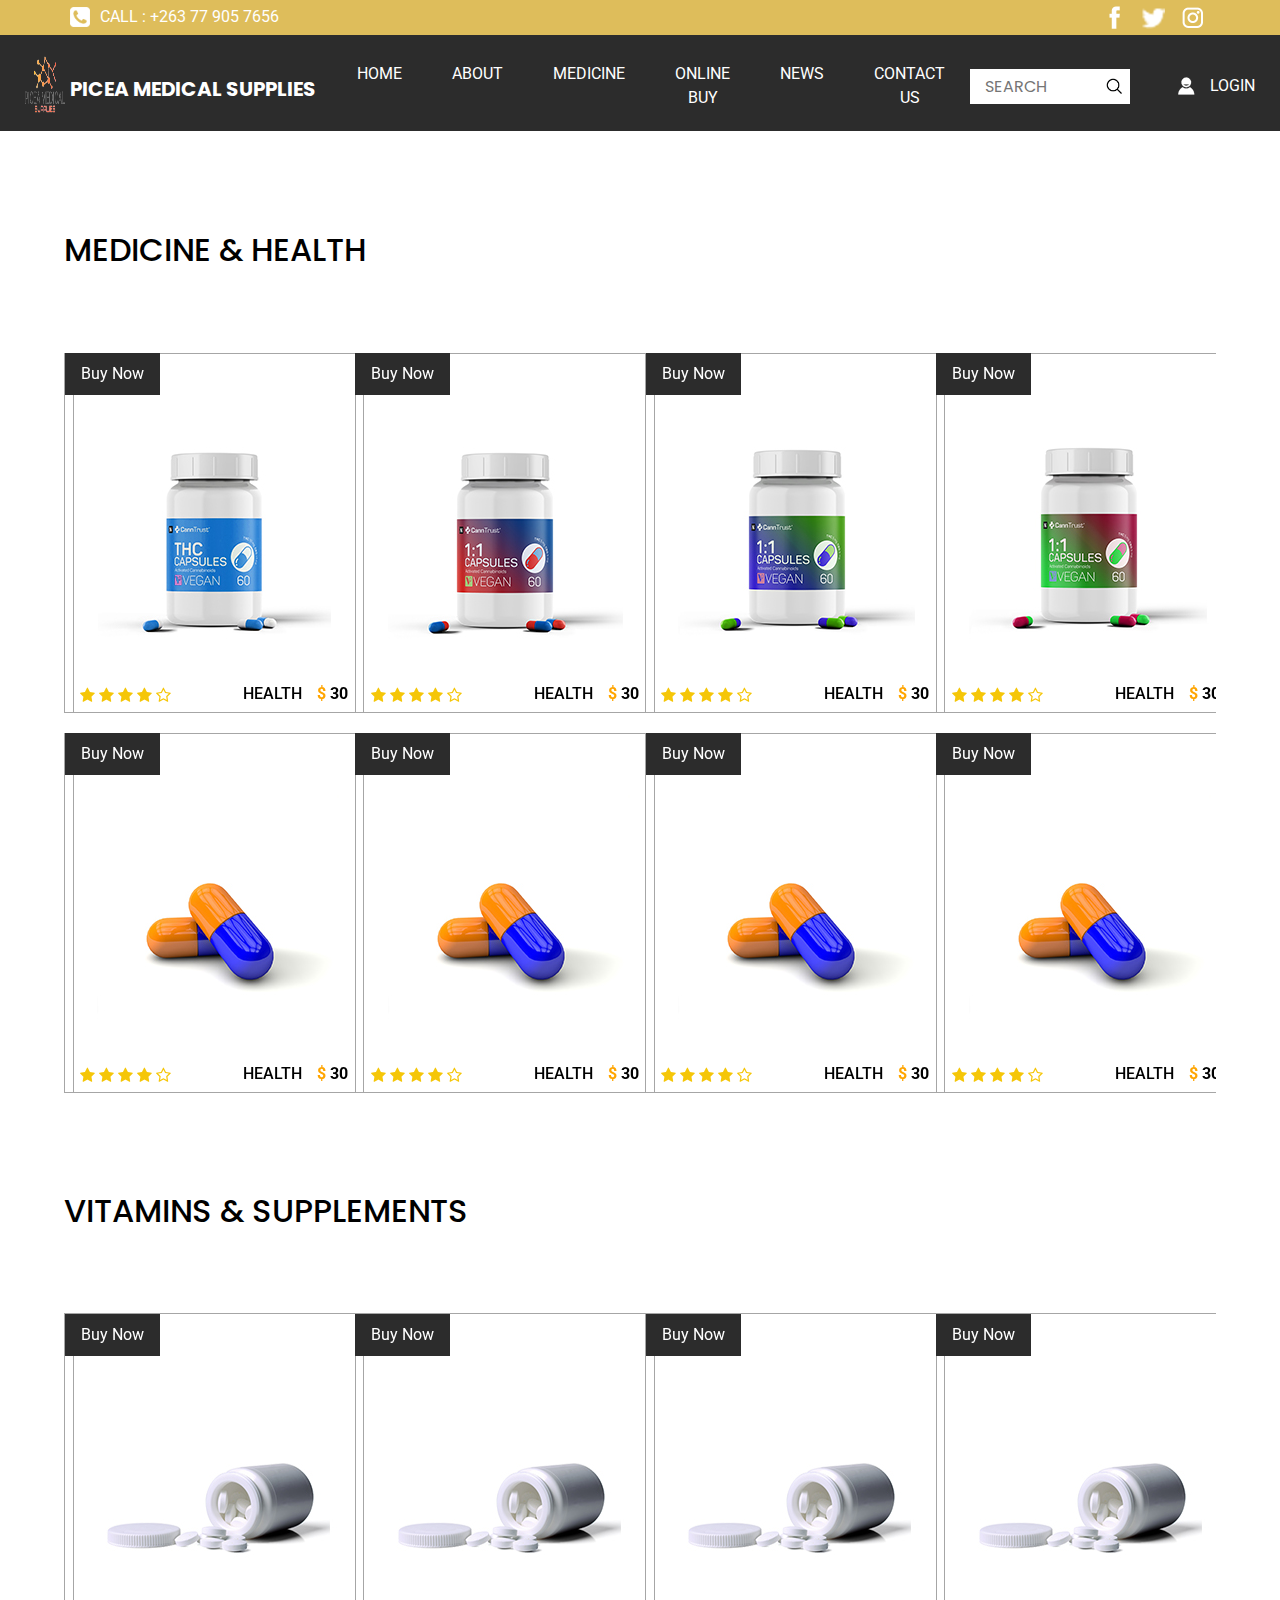
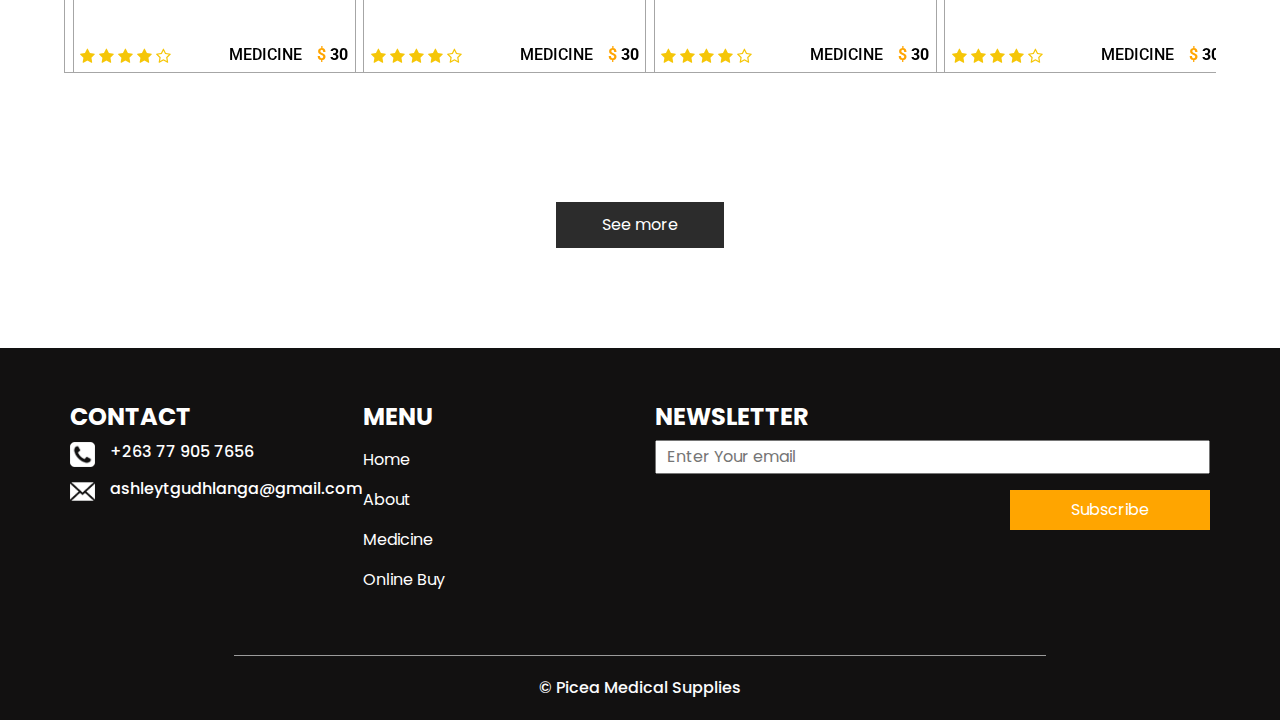
<file: buy.html>
<!DOCTYPE html>
<html>

<head>
  <!-- Basic -->
  <meta charset="utf-8" />
  <meta http-equiv="X-UA-Compatible" content="IE=edge" />
  <!-- Mobile Metas -->
  <meta name="viewport" content="width=device-width, initial-scale=1, shrink-to-fit=no" />
  <!-- Site Metas -->
  <meta name="keywords" content="" />
  <meta name="description" content="" />
  <meta name="author" content="" />

  <title>Picea Medical Supplies</title>

  <!-- slider stylesheet -->
  <link rel="stylesheet" type="text/css"
    href="https://cdnjs.cloudflare.com/ajax/libs/OwlCarousel2/2.1.3/assets/owl.carousel.min.css" />

  <!-- font awesome style -->
  <link rel="stylesheet" href="https://cdnjs.cloudflare.com/ajax/libs/font-awesome/4.7.0/css/font-awesome.min.css">


  <!-- bootstrap core css -->
  <link rel="stylesheet" type="text/css" href="css/bootstrap.css" />

  <!-- fonts style -->
  <link href="https://fonts.googleapis.com/css?family=Poppins:400,600,700|Roboto:400,700&display=swap" rel="stylesheet">

  <!-- Custom styles for this template -->
  <link href="css/style.css" rel="stylesheet" />
  <!-- responsive style -->
  <link href="css/responsive.css" rel="stylesheet" />
</head>

<body class="sub_page">
  <div class="hero_area">
    <!-- header section strats -->
    <header class="header_section">
      <div class="container">
        <div class="top_contact-container">
          <div class="tel_container">
            <a href="tel:+263-77-905-7656">
              <img src="images/telephone-symbol-button.png" alt=""> Call : +263 77 905 7656
            </a>
          </div>
          <div class="social-container">
            <a href="">
              <img src="images/fb.png" alt="" class="s-1">
            </a>
            <a href="">
              <img src="images/twitter.png" alt="" class="s-2">
            </a>
            <a href="">
              <img src="images/instagram.png" alt="" class="s-3">
            </a>
          </div>
        </div>
      </div>
      <div class="container-fluid">
        <nav class="navbar navbar-expand-lg custom_nav-container pt-3">
          <a class="navbar-brand" href="index.html">
            <img src="images/logo.png" width="20px" height="60px" alt="">
            <span>
              Picea Medical Supplies
            </span>
          </a>
          <button class="navbar-toggler" type="button" data-toggle="collapse" data-target="#navbarSupportedContent"
            aria-controls="navbarSupportedContent" aria-expanded="false" aria-label="Toggle navigation">
            <span class="navbar-toggler-icon"></span>
          </button>

          <div class="collapse navbar-collapse" id="navbarSupportedContent">
            <div class="d-flex  flex-column flex-lg-row align-items-center w-100 justify-content-between">
              <ul class="navbar-nav  ">
                <li class="nav-item active">
                  <a class="nav-link" href="index.html">Home <span class="sr-only">(current)</span></a>
                </li>
                <li class="nav-item">
                  <a class="nav-link" href="about.html"> About </a>
                </li>
                <li class="nav-item">
                  <a class="nav-link" href="medicine.html"> Medicine </a>
                </li>
                <li class="nav-item">
                  <a class="nav-link" href="buy.html"> Online Buy </a>
                </li>
                <li class="nav-item">
                  <a class="nav-link" href="news.html"> News </a>
                </li>
                <li class="nav-item">
                  <a class="nav-link" href="contact.html">Contact us</a>
                </li>
              </ul>
              <form class="form-inline ">
                <input type="search" placeholder="Search">
                <button class="btn  my-2 my-sm-0 nav_search-btn" type="submit"></button>
              </form>
              <div class="login_btn-contanier ml-0 ml-lg-5">
                <a href="">
                  <img src="images/user.png" alt="">
                  <span>
                    Login
                  </span>
                </a>
              </div>
            </div>
          </div>

        </nav>
      </div>
    </header>
    <!-- end header section -->
  </div>





  <!-- health section -->

  <section class="health_section layout_padding">
    <div class="health_carousel-container">
      <h2 class="text-uppercase">
        Medicine & Health

      </h2>
      <div class="carousel-wrap layout_padding2">
        <div class="owl-carousel">
          <div class="item">
            <div class="box">
              <div class="btn_container">
                <a href="">
                  Buy Now
                </a>
              </div>
              <div class="img-box">
                <img src="images/p-1.jpg" alt="">
              </div>
              <div class="detail-box">
                <div class="star_container">
                  <i class="fa fa-star" aria-hidden="true"></i>
                  <i class="fa fa-star" aria-hidden="true"></i>
                  <i class="fa fa-star" aria-hidden="true"></i>
                  <i class="fa fa-star" aria-hidden="true"></i>
                  <i class="fa fa-star-o" aria-hidden="true"></i>

                </div>
                <div class="text">
                  <h6>
                    Health
                  </h6>
                  <h6 class="price">
                    <span>
                      $
                    </span>
                    30
                  </h6>
                </div>
              </div>
            </div>
            <div class="box">
              <div class="btn_container">
                <a href="">
                  Buy Now
                </a>
              </div>
              <div class="img-box">
                <img src="images/p-5.jpg" alt="">
              </div>
              <div class="detail-box">
                <div class="star_container">
                  <i class="fa fa-star" aria-hidden="true"></i>
                  <i class="fa fa-star" aria-hidden="true"></i>
                  <i class="fa fa-star" aria-hidden="true"></i>
                  <i class="fa fa-star" aria-hidden="true"></i>
                  <i class="fa fa-star-o" aria-hidden="true"></i>

                </div>
                <div class="text">
                  <h6>
                    Health
                  </h6>
                  <h6 class="price">
                    <span>
                      $
                    </span>
                    30
                  </h6>
                </div>
              </div>
            </div>
          </div>
          <div class="item">
            <div class="box">
              <div class="btn_container">
                <a href="">
                  Buy Now
                </a>
              </div>
              <div class="img-box">
                <img src="images/p-2.jpg" alt="">
              </div>
              <div class="detail-box">
                <div class="star_container">
                  <i class="fa fa-star" aria-hidden="true"></i>
                  <i class="fa fa-star" aria-hidden="true"></i>
                  <i class="fa fa-star" aria-hidden="true"></i>
                  <i class="fa fa-star" aria-hidden="true"></i>
                  <i class="fa fa-star-o" aria-hidden="true"></i>

                </div>
                <div class="text">
                  <h6>
                    Health
                  </h6>
                  <h6 class="price">
                    <span>
                      $
                    </span>
                    30
                  </h6>
                </div>
              </div>
            </div>
            <div class="box">
              <div class="btn_container">
                <a href="">
                  Buy Now
                </a>
              </div>
              <div class="img-box">
                <img src="images/p-5.jpg" alt="">
              </div>
              <div class="detail-box">
                <div class="star_container">
                  <i class="fa fa-star" aria-hidden="true"></i>
                  <i class="fa fa-star" aria-hidden="true"></i>
                  <i class="fa fa-star" aria-hidden="true"></i>
                  <i class="fa fa-star" aria-hidden="true"></i>
                  <i class="fa fa-star-o" aria-hidden="true"></i>

                </div>
                <div class="text">
                  <h6>
                    Health
                  </h6>
                  <h6 class="price">
                    <span>
                      $
                    </span>
                    30
                  </h6>
                </div>
              </div>
            </div>
          </div>
          <div class="item">
            <div class="box">
              <div class="btn_container">
                <a href="">
                  Buy Now
                </a>
              </div>
              <div class="img-box">
                <img src="images/p-3.jpg" alt="">
              </div>
              <div class="detail-box">
                <div class="star_container">
                  <i class="fa fa-star" aria-hidden="true"></i>
                  <i class="fa fa-star" aria-hidden="true"></i>
                  <i class="fa fa-star" aria-hidden="true"></i>
                  <i class="fa fa-star" aria-hidden="true"></i>
                  <i class="fa fa-star-o" aria-hidden="true"></i>

                </div>
                <div class="text">
                  <h6>
                    Health
                  </h6>
                  <h6 class="price">
                    <span>
                      $
                    </span>
                    30
                  </h6>
                </div>
              </div>
            </div>
            <div class="box">
              <div class="btn_container">
                <a href="">
                  Buy Now
                </a>
              </div>
              <div class="img-box">
                <img src="images/p-5.jpg" alt="">
              </div>
              <div class="detail-box">
                <div class="star_container">
                  <i class="fa fa-star" aria-hidden="true"></i>
                  <i class="fa fa-star" aria-hidden="true"></i>
                  <i class="fa fa-star" aria-hidden="true"></i>
                  <i class="fa fa-star" aria-hidden="true"></i>
                  <i class="fa fa-star-o" aria-hidden="true"></i>

                </div>
                <div class="text">
                  <h6>
                    Health
                  </h6>
                  <h6 class="price">
                    <span>
                      $
                    </span>
                    30
                  </h6>
                </div>
              </div>
            </div>
          </div>
          <div class="item">
            <div class="box">
              <div class="btn_container">
                <a href="">
                  Buy Now
                </a>
              </div>
              <div class="img-box">
                <img src="images/p-4.jpg" alt="">
              </div>
              <div class="detail-box">
                <div class="star_container">
                  <i class="fa fa-star" aria-hidden="true"></i>
                  <i class="fa fa-star" aria-hidden="true"></i>
                  <i class="fa fa-star" aria-hidden="true"></i>
                  <i class="fa fa-star" aria-hidden="true"></i>
                  <i class="fa fa-star-o" aria-hidden="true"></i>

                </div>
                <div class="text">
                  <h6>
                    Health
                  </h6>
                  <h6 class="price">
                    <span>
                      $
                    </span>
                    30
                  </h6>
                </div>
              </div>
            </div>
            <div class="box">
              <div class="btn_container">
                <a href="">
                  Buy Now
                </a>
              </div>
              <div class="img-box">
                <img src="images/p-5.jpg" alt="">
              </div>
              <div class="detail-box">
                <div class="star_container">
                  <i class="fa fa-star" aria-hidden="true"></i>
                  <i class="fa fa-star" aria-hidden="true"></i>
                  <i class="fa fa-star" aria-hidden="true"></i>
                  <i class="fa fa-star" aria-hidden="true"></i>
                  <i class="fa fa-star-o" aria-hidden="true"></i>

                </div>
                <div class="text">
                  <h6>
                    Health
                  </h6>
                  <h6 class="price">
                    <span>
                      $
                    </span>
                    30
                  </h6>
                </div>
              </div>
            </div>
          </div>
        </div>
      </div>
    </div>
    <div class="health_carousel-container">
      <h2 class="text-uppercase">
        Vitamins & Supplements


      </h2>
      <div class="carousel-wrap layout_padding2">
        <div class="owl-carousel owl-2">
          <div class="item">
            <div class="box">
              <div class="btn_container">
                <a href="">
                  Buy Now
                </a>
              </div>
              <div class="img-box">
                <img src="images/p-6.jpg" alt="">
              </div>
              <div class="detail-box">
                <div class="star_container">
                  <i class="fa fa-star" aria-hidden="true"></i>
                  <i class="fa fa-star" aria-hidden="true"></i>
                  <i class="fa fa-star" aria-hidden="true"></i>
                  <i class="fa fa-star" aria-hidden="true"></i>
                  <i class="fa fa-star-o" aria-hidden="true"></i>

                </div>
                <div class="text">
                  <h6>
                    Medicine
                  </h6>
                  <h6 class="price">
                    <span>
                      $
                    </span>
                    30
                  </h6>
                </div>
              </div>
            </div>
          </div>
          <div class="item">
            <div class="box">
              <div class="btn_container">
                <a href="">
                  Buy Now
                </a>
              </div>
              <div class="img-box">
                <img src="images/p-6.jpg" alt="">
              </div>
              <div class="detail-box">
                <div class="star_container">
                  <i class="fa fa-star" aria-hidden="true"></i>
                  <i class="fa fa-star" aria-hidden="true"></i>
                  <i class="fa fa-star" aria-hidden="true"></i>
                  <i class="fa fa-star" aria-hidden="true"></i>
                  <i class="fa fa-star-o" aria-hidden="true"></i>

                </div>
                <div class="text">
                  <h6>
                    Medicine
                  </h6>
                  <h6 class="price">
                    <span>
                      $
                    </span>
                    30
                  </h6>
                </div>
              </div>
            </div>
          </div>
          <div class="item">
            <div class="box">
              <div class="btn_container">
                <a href="">
                  Buy Now
                </a>
              </div>
              <div class="img-box">
                <img src="images/p-6.jpg" alt="">
              </div>
              <div class="detail-box">
                <div class="star_container">
                  <i class="fa fa-star" aria-hidden="true"></i>
                  <i class="fa fa-star" aria-hidden="true"></i>
                  <i class="fa fa-star" aria-hidden="true"></i>
                  <i class="fa fa-star" aria-hidden="true"></i>
                  <i class="fa fa-star-o" aria-hidden="true"></i>

                </div>
                <div class="text">
                  <h6>
                    Medicine
                  </h6>
                  <h6 class="price">
                    <span>
                      $
                    </span>
                    30
                  </h6>
                </div>
              </div>
            </div>
          </div>
          <div class="item">
            <div class="box">
              <div class="btn_container">
                <a href="">
                  Buy Now
                </a>
              </div>
              <div class="img-box">
                <img src="images/p-6.jpg" alt="">
              </div>
              <div class="detail-box">
                <div class="star_container">
                  <i class="fa fa-star" aria-hidden="true"></i>
                  <i class="fa fa-star" aria-hidden="true"></i>
                  <i class="fa fa-star" aria-hidden="true"></i>
                  <i class="fa fa-star" aria-hidden="true"></i>
                  <i class="fa fa-star-o" aria-hidden="true"></i>

                </div>
                <div class="text">
                  <h6>
                    Medicine
                  </h6>
                  <h6 class="price">
                    <span>
                      $
                    </span>
                    30
                  </h6>
                </div>
              </div>
            </div>
          </div>
        </div>
      </div>
    </div>
    <div class="d-flex justify-content-center">
      <a href="">
        See more
      </a>
    </div>
  </section>

  <!-- end health section -->



  <!-- info section -->
  <section class="info_section layout_padding2">
    <div class="container">
      <div class="row">
        <div class="col-md-3">
          <div class="info_contact">
            <h4>
              Contact
            </h4>
            <div class="box">
              <div class="img-box">
                <img src="images/telephone-symbol-button.png" alt="">
              </div>
              <div class="detail-box">
                <h6>
                  +263 77 905 7656
                </h6>
              </div>
            </div>
            <div class="box">
              <div class="img-box">
                <img src="images/email.png" alt="">
              </div>
              <div class="detail-box">
                <h6>
                  ashleytgudhlanga@gmail.com
                </h6>
              </div>
            </div>
          </div>
        </div>
        <div class="col-md-3">
          <div class="info_menu">
            <h4>
              Menu
            </h4>
            <ul class="navbar-nav  ">
              <li class="nav-item active">
                <a class="nav-link" href="index.html">Home <span class="sr-only">(current)</span></a>
              </li>
              <li class="nav-item">
                <a class="nav-link" href="about.html"> About </a>
              </li>
              <li class="nav-item">
                <a class="nav-link" href="medicine.html"> Medicine </a>
              </li>
              <li class="nav-item">
                <a class="nav-link" href="buy.html"> Online Buy </a>
              </li>
            </ul>
          </div>
        </div>
        <div class="col-md-6">
          <div class="info_news">
            <h4>
              newsletter
            </h4>
            <form action="">
              <input type="text" placeholder="Enter Your email">
              <div class="d-flex justify-content-center justify-content-md-end mt-3">
                <button>
                  Subscribe
                </button>
              </div>
            </form>
          </div>
        </div>
      </div>
    </div>
  </section>


  <!-- end info section -->

  <!-- footer section -->
  <section class="container-fluid footer_section">
    <p>
      &copy; Picea Medical Supplies
    </p>
  </section>
  <!-- footer section -->

  <script type="text/javascript" src="js/jquery-3.4.1.min.js"></script>
  <script type="text/javascript" src="js/bootstrap.js"></script>
  <script type="text/javascript" src="https://cdnjs.cloudflare.com/ajax/libs/OwlCarousel2/2.2.1/owl.carousel.min.js">
  </script>
  <script type="text/javascript">
    $(".owl-carousel").owlCarousel({
      loop: true,
      margin: 10,
      nav: true,
      navText: [],
      autoplay: true,
      responsive: {
        0: {
          items: 1
        },
        600: {
          items: 2
        },
        1000: {
          items: 4
        }
      }
    });
  </script>
  <script type="text/javascript">
    $(".owl-2").owlCarousel({
      loop: true,
      margin: 10,
      nav: true,
      navText: [],
      autoplay: true,

      responsive: {
        0: {
          items: 1
        },
        600: {
          items: 2
        },
        1000: {
          items: 4
        }
      }
    });
  </script>
</body>

</html>
</file>
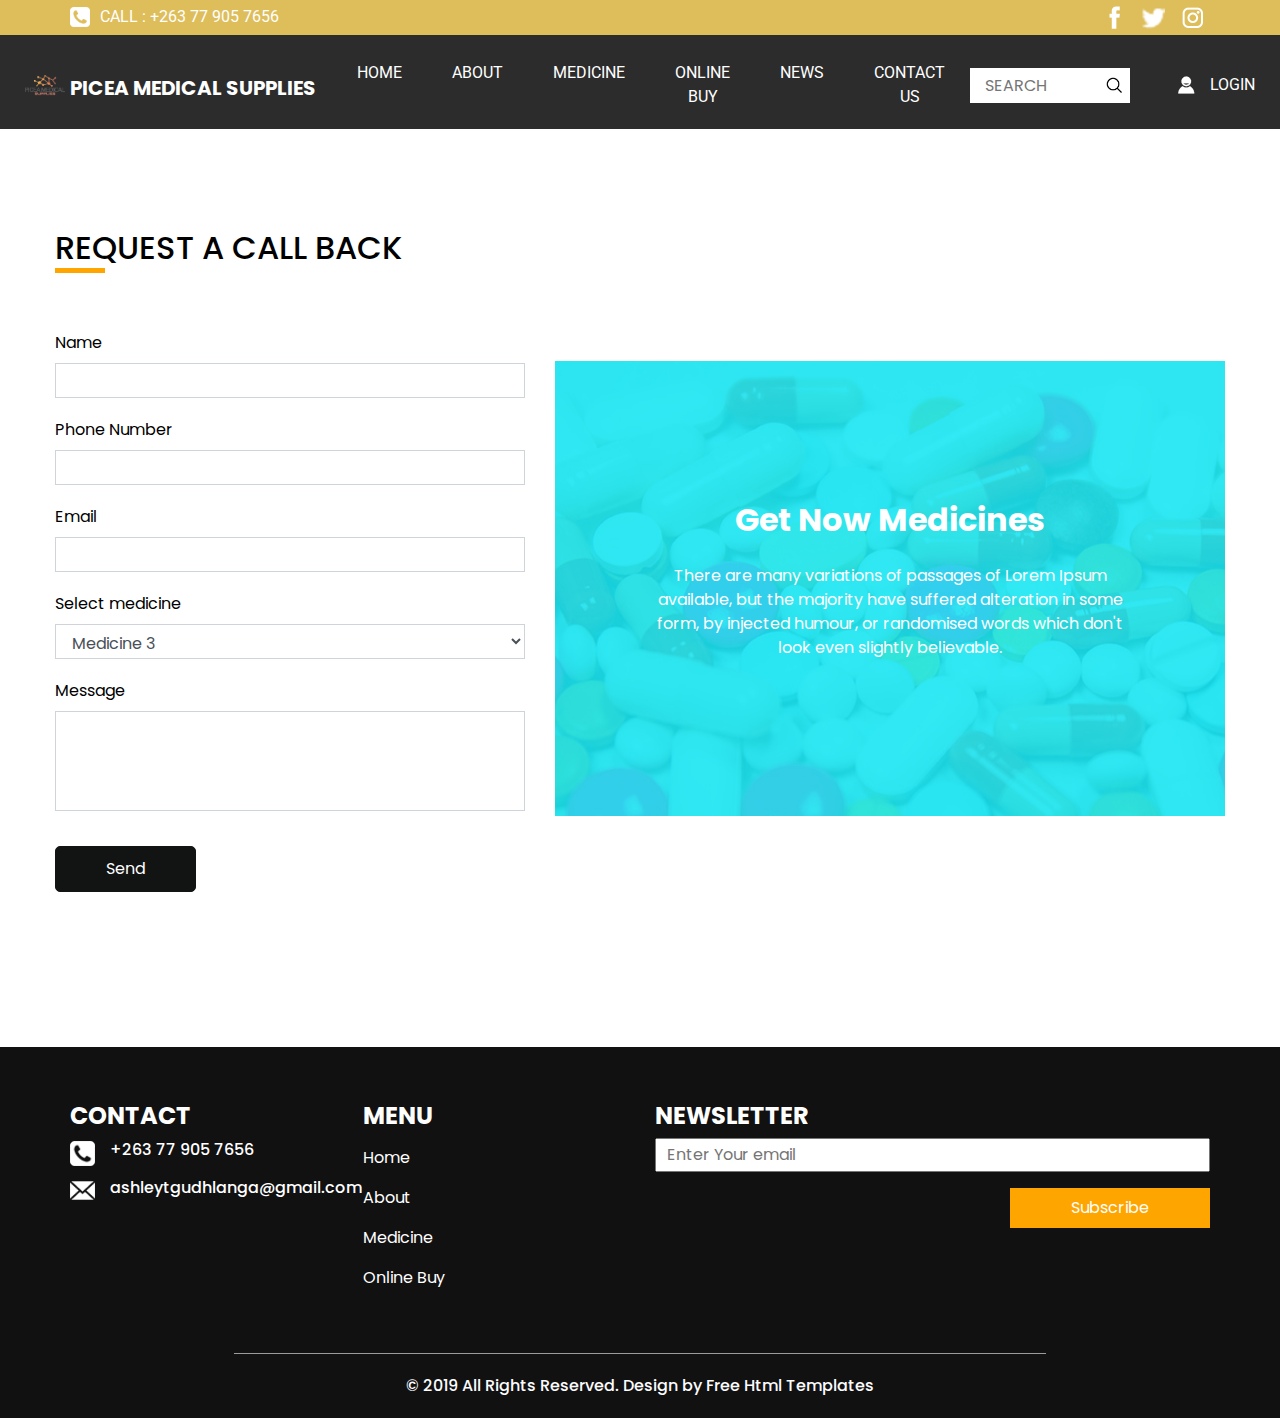
<file: contact.html>
<!DOCTYPE html>
<html>

<head>
  <!-- Basic -->
  <meta charset="utf-8" />
  <meta http-equiv="X-UA-Compatible" content="IE=edge" />
  <!-- Mobile Metas -->
  <meta name="viewport" content="width=device-width, initial-scale=1, shrink-to-fit=no" />
  <!-- Site Metas -->
  <meta name="keywords" content="" />
  <meta name="description" content="" />
  <meta name="author" content="" />

  <title>Picea Medical Supplies</title>

  <!-- slider stylesheet -->
  <link rel="stylesheet" type="text/css"
    href="https://cdnjs.cloudflare.com/ajax/libs/OwlCarousel2/2.1.3/assets/owl.carousel.min.css" />

  <!-- font awesome style -->
  <link rel="stylesheet" href="https://cdnjs.cloudflare.com/ajax/libs/font-awesome/4.7.0/css/font-awesome.min.css">


  <!-- bootstrap core css -->
  <link rel="stylesheet" type="text/css" href="css/bootstrap.css" />

  <!-- fonts style -->
  <link href="https://fonts.googleapis.com/css?family=Poppins:400,600,700|Roboto:400,700&display=swap" rel="stylesheet">

  <!-- Custom styles for this template -->
  <link href="css/style.css" rel="stylesheet" />
  <!-- responsive style -->
  <link href="css/responsive.css" rel="stylesheet" />
</head>

<body class="sub_page">
  <div class="hero_area">
    <!-- header section strats -->
    <header class="header_section">
      <div class="container">
        <div class="top_contact-container">
          <div class="tel_container">
            <a href="tel:+263-77-905-7656">
              <img src="images/telephone-symbol-button.png" alt=""> Call : +263 77 905 7656
            </a>
          </div>
          <div class="social-container">
            <a href="">
              <img src="images/fb.png" alt="" class="s-1">
            </a>
            <a href="">
              <img src="images/twitter.png" alt="" class="s-2">
            </a>
            <a href="">
              <img src="images/instagram.png" alt="" class="s-3">
            </a>
          </div>
        </div>
      </div>
      <div class="container-fluid">
        <nav class="navbar navbar-expand-lg custom_nav-container pt-3">
          <a class="navbar-brand" href="index.html">
            <img src="images/logo.png" alt="">
            <span>
              Picea Medical Supplies
            </span>
          </a>
          <button class="navbar-toggler" type="button" data-toggle="collapse" data-target="#navbarSupportedContent"
            aria-controls="navbarSupportedContent" aria-expanded="false" aria-label="Toggle navigation">
            <span class="navbar-toggler-icon"></span>
          </button>

          <div class="collapse navbar-collapse" id="navbarSupportedContent">
            <div class="d-flex  flex-column flex-lg-row align-items-center w-100 justify-content-between">
              <ul class="navbar-nav  ">
                <li class="nav-item active">
                  <a class="nav-link" href="index.html">Home <span class="sr-only">(current)</span></a>
                </li>
                <li class="nav-item">
                  <a class="nav-link" href="about.html"> About </a>
                </li>
                <li class="nav-item">
                  <a class="nav-link" href="medicine.html"> Medicine </a>
                </li>
                <li class="nav-item">
                  <a class="nav-link" href="buy.html"> Online Buy </a>
                </li>
                <li class="nav-item">
                  <a class="nav-link" href="news.html"> News </a>
                </li>
                <li class="nav-item">
                  <a class="nav-link" href="contact.html">Contact us</a>
                </li>
              </ul>
              <form class="form-inline ">
                <input type="search" placeholder="Search">
                <button class="btn  my-2 my-sm-0 nav_search-btn" type="submit"></button>
              </form>
              <div class="login_btn-contanier ml-0 ml-lg-5">
                <a href="">
                  <img src="images/user.png" alt="">
                  <span>
                    Login
                  </span>
                </a>
              </div>
            </div>
          </div>

        </nav>
      </div>
    </header>
    <!-- end header section -->
  </div>



  <!-- contact section -->
  <section class="contact_section layout_padding">
    <div class="container">
      <div class="row">
        <div class="custom_heading-container ">
          <h2>
            Request A call back
          </h2>
        </div>
      </div>
    </div>
    <div class="container layout_padding2">
      <div class="row">
        <div class="col-md-5">
          <div class="form_contaier">
            <form>
              <div class="form-group">
                <label for="exampleInputName1">Name</label>
                <input type="text" class="form-control" id="exampleInputName1">
              </div>
              <div class="form-group">
                <label for="exampleInputNumber1">Phone Number</label>
                <input type="text" class="form-control" id="exampleInputNumber1">
              </div>

              <div class="form-group">
                <label for="exampleInputEmail1">Email </label>
                <input type="email" class="form-control" id="exampleInputEmail1">
              </div>
              <div class="form-group ">
                <label for="inputState">Select medicine</label>
                <select id="inputState" class="form-control">
                  <option selected>Medicine 1</option>
                  <option selected>Medicine 2</option>
                  <option selected>Medicine 3</option>
                </select>
              </div>
              <div class="form-group">
                <label for="exampleInputMessage">Message</label>
                <input type="text" class="form-control" id="exampleInputMessage">
              </div>
              <button type="submit" class="">Send</button>
            </form>
          </div>
        </div>
        <div class="col-md-7">
          <div class="detail-box">
            <h3>
              Get Now Medicines
            </h3>
            <p>
              There are many variations of passages of Lorem Ipsum available, but the majority have suffered alteration
              in some form, by injected humour, or randomised words which don't look even slightly believable.
            </p>
          </div>
        </div>
      </div>
    </div>
  </section>

  <!-- end contact section -->

  <!-- info section -->
  <section class="info_section layout_padding2">
    <div class="container">
      <div class="row">
        <div class="col-md-3">
          <div class="info_contact">
            <h4>
              Contact
            </h4>
            <div class="box">
              <div class="img-box">
                <img src="images/telephone-symbol-button.png" alt="">
              </div>
              <div class="detail-box">
                <h6>
                  +263 77 905 7656
                </h6>
              </div>
            </div>
            <div class="box">
              <div class="img-box">
                <img src="images/email.png" alt="">
              </div>
              <div class="detail-box">
                <h6>
                  ashleytgudhlanga@gmail.com
                </h6>
              </div>
            </div>
          </div>
        </div>
        <div class="col-md-3">
          <div class="info_menu">
            <h4>
              Menu
            </h4>
            <ul class="navbar-nav  ">
              <li class="nav-item active">
                <a class="nav-link" href="index.html">Home <span class="sr-only">(current)</span></a>
              </li>
              <li class="nav-item">
                <a class="nav-link" href="about.html"> About </a>
              </li>
              <li class="nav-item">
                <a class="nav-link" href="medicine.html"> Medicine </a>
              </li>
              <li class="nav-item">
                <a class="nav-link" href="buy.html"> Online Buy </a>
              </li>
            </ul>
          </div>
        </div>
        <div class="col-md-6">
          <div class="info_news">
            <h4>
              newsletter
            </h4>
            <form action="">
              <input type="text" placeholder="Enter Your email">
              <div class="d-flex justify-content-center justify-content-md-end mt-3">
                <button>
                  Subscribe
                </button>
              </div>
            </form>
          </div>
        </div>
      </div>
    </div>
  </section>


  <!-- end info section -->

  <!-- footer section -->
  <section class="container-fluid footer_section">
    <p>
      &copy; 2019 All Rights Reserved. Design by
      <a href="https://html.design/">Free Html Templates</a>
    </p>
  </section>
  <!-- footer section -->

  <script type="text/javascript" src="js/jquery-3.4.1.min.js"></script>
  <script type="text/javascript" src="js/bootstrap.js"></script>
  <script type="text/javascript" src="https://cdnjs.cloudflare.com/ajax/libs/OwlCarousel2/2.2.1/owl.carousel.min.js">
  </script>
  <script type="text/javascript">
    $(".owl-carousel").owlCarousel({
      loop: true,
      margin: 10,
      nav: true,
      navText: [],
      autoplay: true,
      responsive: {
        0: {
          items: 1
        },
        600: {
          items: 2
        },
        1000: {
          items: 4
        }
      }
    });
  </script>
  <script type="text/javascript">
    $(".owl-2").owlCarousel({
      loop: true,
      margin: 10,
      nav: true,
      navText: [],
      autoplay: true,

      responsive: {
        0: {
          items: 1
        },
        600: {
          items: 2
        },
        1000: {
          items: 4
        }
      }
    });
  </script>
</body>

</html>
</file>
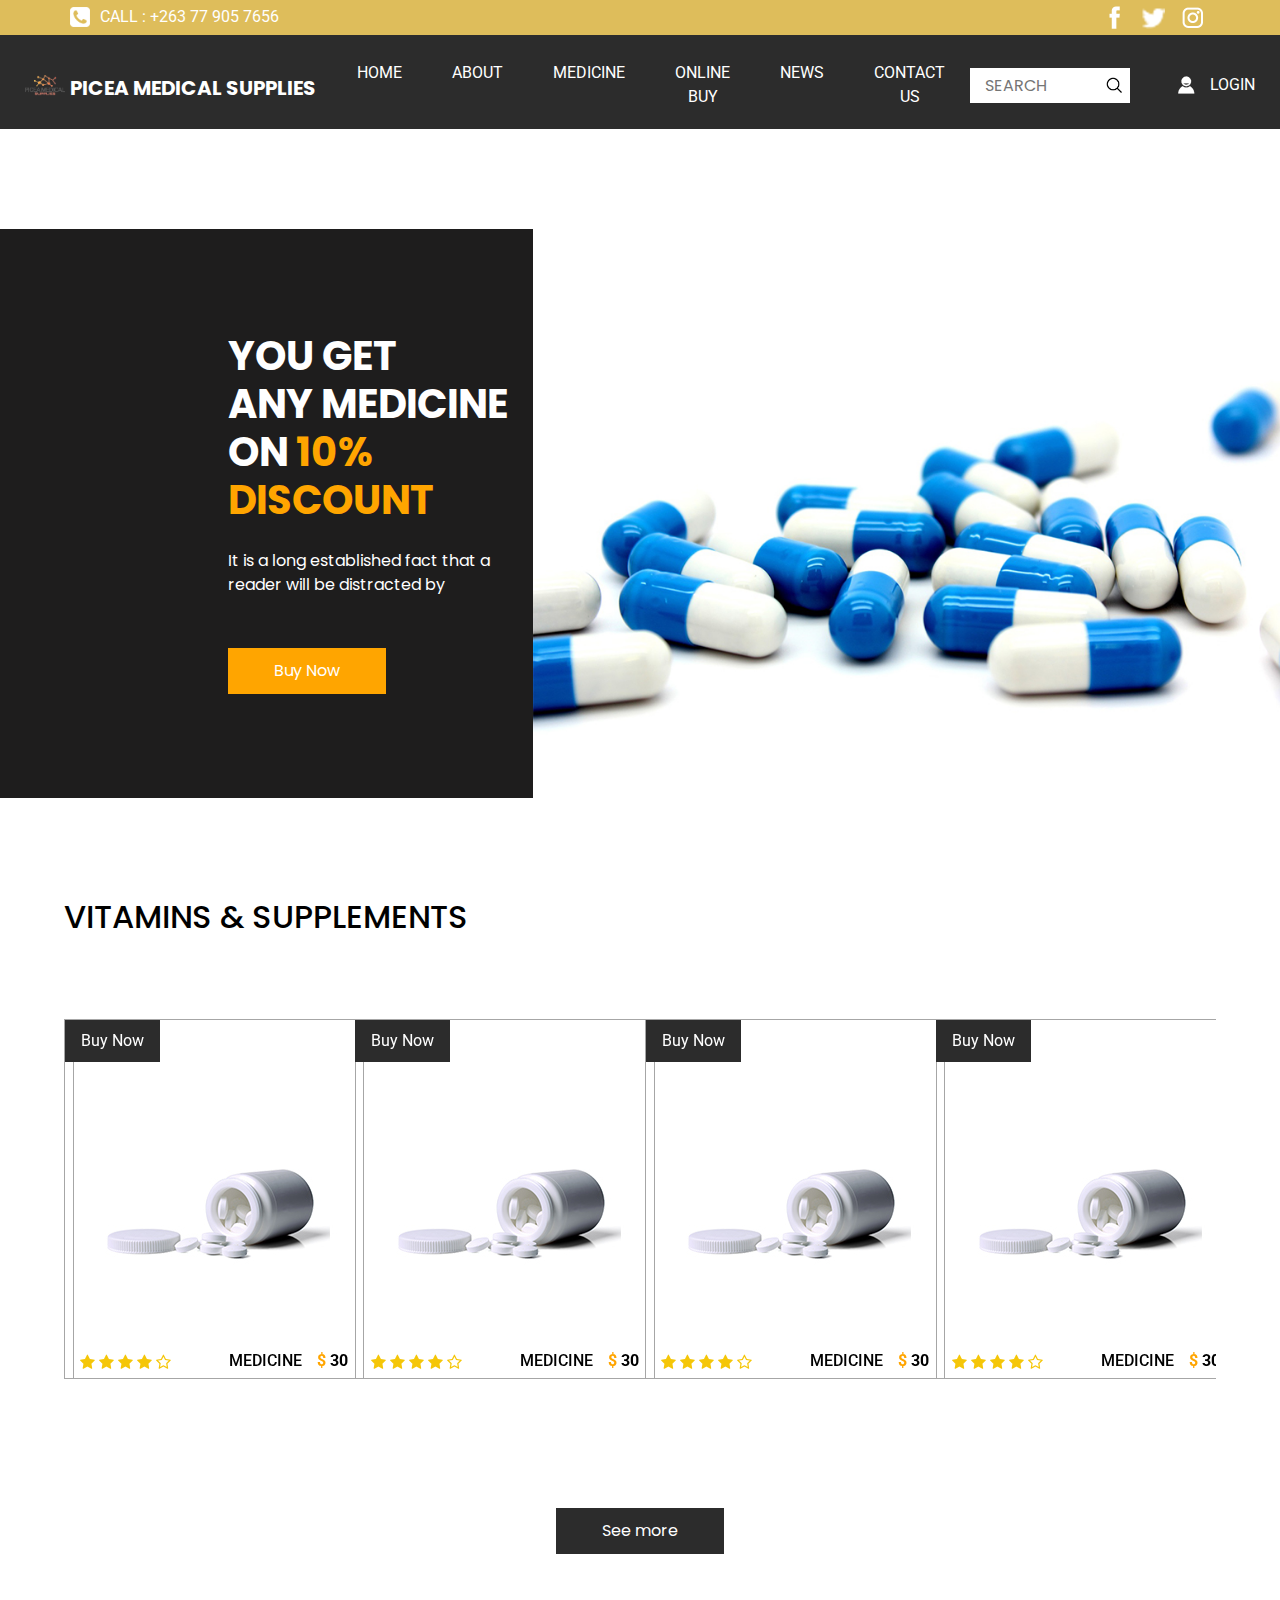
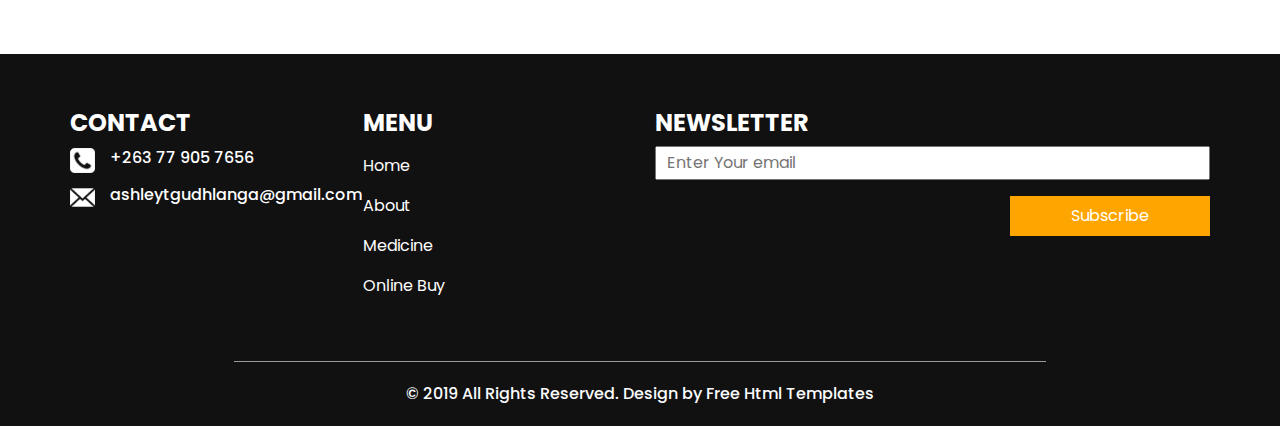
<file: medicine.html>
<!DOCTYPE html>
<html>

<head>
  <!-- Basic -->
  <meta charset="utf-8" />
  <meta http-equiv="X-UA-Compatible" content="IE=edge" />
  <!-- Mobile Metas -->
  <meta name="viewport" content="width=device-width, initial-scale=1, shrink-to-fit=no" />
  <!-- Site Metas -->
  <meta name="keywords" content="" />
  <meta name="description" content="" />
  <meta name="author" content="" />

  <title>Picea Medical Supplies</title>

  <!-- slider stylesheet -->
  <link rel="stylesheet" type="text/css"
    href="https://cdnjs.cloudflare.com/ajax/libs/OwlCarousel2/2.1.3/assets/owl.carousel.min.css" />

  <!-- font awesome style -->
  <link rel="stylesheet" href="https://cdnjs.cloudflare.com/ajax/libs/font-awesome/4.7.0/css/font-awesome.min.css">


  <!-- bootstrap core css -->
  <link rel="stylesheet" type="text/css" href="css/bootstrap.css" />

  <!-- fonts style -->
  <link href="https://fonts.googleapis.com/css?family=Poppins:400,600,700|Roboto:400,700&display=swap" rel="stylesheet">

  <!-- Custom styles for this template -->
  <link href="css/style.css" rel="stylesheet" />
  <!-- responsive style -->
  <link href="css/responsive.css" rel="stylesheet" />
</head>

<body class="sub_page">
  <div class="hero_area">
    <!-- header section strats -->
    <header class="header_section">
      <div class="container">
        <div class="top_contact-container">
          <div class="tel_container">
            <a href="tel:+263-77-905-7656">
              <img src="images/telephone-symbol-button.png" alt=""> Call : +263 77 905 7656
            </a>
          </div>
          <div class="social-container">
            <a href="">
              <img src="images/fb.png" alt="" class="s-1">
            </a>
            <a href="">
              <img src="images/twitter.png" alt="" class="s-2">
            </a>
            <a href="">
              <img src="images/instagram.png" alt="" class="s-3">
            </a>
          </div>
        </div>
      </div>
      <div class="container-fluid">
        <nav class="navbar navbar-expand-lg custom_nav-container pt-3">
          <a class="navbar-brand" href="index.html">
            <img src="images/logo.png" alt="">
            <span>
              Picea Medical Supplies
            </span>
          </a>
          <button class="navbar-toggler" type="button" data-toggle="collapse" data-target="#navbarSupportedContent"
            aria-controls="navbarSupportedContent" aria-expanded="false" aria-label="Toggle navigation">
            <span class="navbar-toggler-icon"></span>
          </button>

          <div class="collapse navbar-collapse" id="navbarSupportedContent">
            <div class="d-flex  flex-column flex-lg-row align-items-center w-100 justify-content-between">
              <ul class="navbar-nav  ">
                <li class="nav-item active">
                  <a class="nav-link" href="index.html">Home <span class="sr-only">(current)</span></a>
                </li>
                <li class="nav-item">
                  <a class="nav-link" href="about.html"> About </a>
                </li>
                <li class="nav-item">
                  <a class="nav-link" href="medicine.html"> Medicine </a>
                </li>
                <li class="nav-item">
                  <a class="nav-link" href="buy.html"> Online Buy </a>
                </li>
                <li class="nav-item">
                  <a class="nav-link" href="news.html"> News </a>
                </li>
                <li class="nav-item">
                  <a class="nav-link" href="contact.html">Contact us</a>
                </li>
              </ul>
              <form class="form-inline ">
                <input type="search" placeholder="Search">
                <button class="btn  my-2 my-sm-0 nav_search-btn" type="submit"></button>
              </form>
              <div class="login_btn-contanier ml-0 ml-lg-5">
                <a href="">
                  <img src="images/user.png" alt="">
                  <span>
                    Login
                  </span>
                </a>
              </div>
            </div>
          </div>

        </nav>
      </div>
    </header>
    <!-- end header section -->

  </div>



  <!-- discount section -->
  <div class="layout_padding-top">
    <section class="discount_section ">
      <div class="container-fluid ">
        <div class="row ">
          <div class="col-lg-3 col-md-5 offset-md-2">
            <div class="detail-box">
              <h2>
                You get <br>
                any medicine <br>
                on
                <span>
                  10% discount
                </span>

              </h2>
              <p>
                It is a long established fact that a reader will be distracted by
              </p>
              <div>
                <a href="">
                  Buy Now
                </a>
              </div>
            </div>
          </div>
          <div class="col-lg-7 col-md-5">
            <div class="img-box">
              <img src="images/medicines.jpg" alt="">
            </div>
          </div>
        </div>
      </div>
    </section>

  </div>


  <!-- end discount section -->

  <!-- health section -->

  <section class="health_section layout_padding">
    <div class="health_carousel-container">
      <h2 class="text-uppercase">
        Vitamins & Supplements


      </h2>
      <div class="carousel-wrap layout_padding2">
        <div class="owl-carousel owl-2">
          <div class="item">
            <div class="box">
              <div class="btn_container">
                <a href="">
                  Buy Now
                </a>
              </div>
              <div class="img-box">
                <img src="images/p-6.jpg" alt="">
              </div>
              <div class="detail-box">
                <div class="star_container">
                  <i class="fa fa-star" aria-hidden="true"></i>
                  <i class="fa fa-star" aria-hidden="true"></i>
                  <i class="fa fa-star" aria-hidden="true"></i>
                  <i class="fa fa-star" aria-hidden="true"></i>
                  <i class="fa fa-star-o" aria-hidden="true"></i>

                </div>
                <div class="text">
                  <h6>
                    Medicine
                  </h6>
                  <h6 class="price">
                    <span>
                      $
                    </span>
                    30
                  </h6>
                </div>
              </div>
            </div>
          </div>
          <div class="item">
            <div class="box">
              <div class="btn_container">
                <a href="">
                  Buy Now
                </a>
              </div>
              <div class="img-box">
                <img src="images/p-6.jpg" alt="">
              </div>
              <div class="detail-box">
                <div class="star_container">
                  <i class="fa fa-star" aria-hidden="true"></i>
                  <i class="fa fa-star" aria-hidden="true"></i>
                  <i class="fa fa-star" aria-hidden="true"></i>
                  <i class="fa fa-star" aria-hidden="true"></i>
                  <i class="fa fa-star-o" aria-hidden="true"></i>

                </div>
                <div class="text">
                  <h6>
                    Medicine
                  </h6>
                  <h6 class="price">
                    <span>
                      $
                    </span>
                    30
                  </h6>
                </div>
              </div>
            </div>
          </div>
          <div class="item">
            <div class="box">
              <div class="btn_container">
                <a href="">
                  Buy Now
                </a>
              </div>
              <div class="img-box">
                <img src="images/p-6.jpg" alt="">
              </div>
              <div class="detail-box">
                <div class="star_container">
                  <i class="fa fa-star" aria-hidden="true"></i>
                  <i class="fa fa-star" aria-hidden="true"></i>
                  <i class="fa fa-star" aria-hidden="true"></i>
                  <i class="fa fa-star" aria-hidden="true"></i>
                  <i class="fa fa-star-o" aria-hidden="true"></i>

                </div>
                <div class="text">
                  <h6>
                    Medicine
                  </h6>
                  <h6 class="price">
                    <span>
                      $
                    </span>
                    30
                  </h6>
                </div>
              </div>
            </div>
          </div>
          <div class="item">
            <div class="box">
              <div class="btn_container">
                <a href="">
                  Buy Now
                </a>
              </div>
              <div class="img-box">
                <img src="images/p-6.jpg" alt="">
              </div>
              <div class="detail-box">
                <div class="star_container">
                  <i class="fa fa-star" aria-hidden="true"></i>
                  <i class="fa fa-star" aria-hidden="true"></i>
                  <i class="fa fa-star" aria-hidden="true"></i>
                  <i class="fa fa-star" aria-hidden="true"></i>
                  <i class="fa fa-star-o" aria-hidden="true"></i>

                </div>
                <div class="text">
                  <h6>
                    Medicine
                  </h6>
                  <h6 class="price">
                    <span>
                      $
                    </span>
                    30
                  </h6>
                </div>
              </div>
            </div>
          </div>
        </div>
      </div>
    </div>
    <div class="d-flex justify-content-center">
      <a href="">
        See more
      </a>
    </div>
  </section>

  <!-- end health section -->



  <!-- info section -->
  <section class="info_section layout_padding2">
    <div class="container">
      <div class="row">
        <div class="col-md-3">
          <div class="info_contact">
            <h4>
              Contact
            </h4>
            <div class="box">
              <div class="img-box">
                <img src="images/telephone-symbol-button.png" alt="">
              </div>
              <div class="detail-box">
                <h6>
                  +263 77 905 7656
                </h6>
              </div>
            </div>
            <div class="box">
              <div class="img-box">
                <img src="images/email.png" alt="">
              </div>
              <div class="detail-box">
                <h6>
                  ashleytgudhlanga@gmail.com
                </h6>
              </div>
            </div>
          </div>
        </div>
        <div class="col-md-3">
          <div class="info_menu">
            <h4>
              Menu
            </h4>
            <ul class="navbar-nav  ">
              <li class="nav-item active">
                <a class="nav-link" href="index.html">Home <span class="sr-only">(current)</span></a>
              </li>
              <li class="nav-item">
                <a class="nav-link" href="about.html"> About </a>
              </li>
              <li class="nav-item">
                <a class="nav-link" href="medicine.html"> Medicine </a>
              </li>
              <li class="nav-item">
                <a class="nav-link" href="buy.html"> Online Buy </a>
              </li>
            </ul>
          </div>
        </div>
        <div class="col-md-6">
          <div class="info_news">
            <h4>
              newsletter
            </h4>
            <form action="">
              <input type="text" placeholder="Enter Your email">
              <div class="d-flex justify-content-center justify-content-md-end mt-3">
                <button>
                  Subscribe
                </button>
              </div>
            </form>
          </div>
        </div>
      </div>
    </div>
  </section>


  <!-- end info section -->

  <!-- footer section -->
  <section class="container-fluid footer_section">
    <p>
      &copy; 2019 All Rights Reserved. Design by
      <a href="https://html.design/">Free Html Templates</a>
    </p>
  </section>
  <!-- footer section -->

  <script type="text/javascript" src="js/jquery-3.4.1.min.js"></script>
  <script type="text/javascript" src="js/bootstrap.js"></script>
  <script type="text/javascript" src="https://cdnjs.cloudflare.com/ajax/libs/OwlCarousel2/2.2.1/owl.carousel.min.js">
  </script>
  <script type="text/javascript">
    $(".owl-carousel").owlCarousel({
      loop: true,
      margin: 10,
      nav: true,
      navText: [],
      autoplay: true,
      responsive: {
        0: {
          items: 1
        },
        600: {
          items: 2
        },
        1000: {
          items: 4
        }
      }
    });
  </script>
  <script type="text/javascript">
    $(".owl-2").owlCarousel({
      loop: true,
      margin: 10,
      nav: true,
      navText: [],
      autoplay: true,

      responsive: {
        0: {
          items: 1
        },
        600: {
          items: 2
        },
        1000: {
          items: 4
        }
      }
    });
  </script>
</body>

</html>
</file>
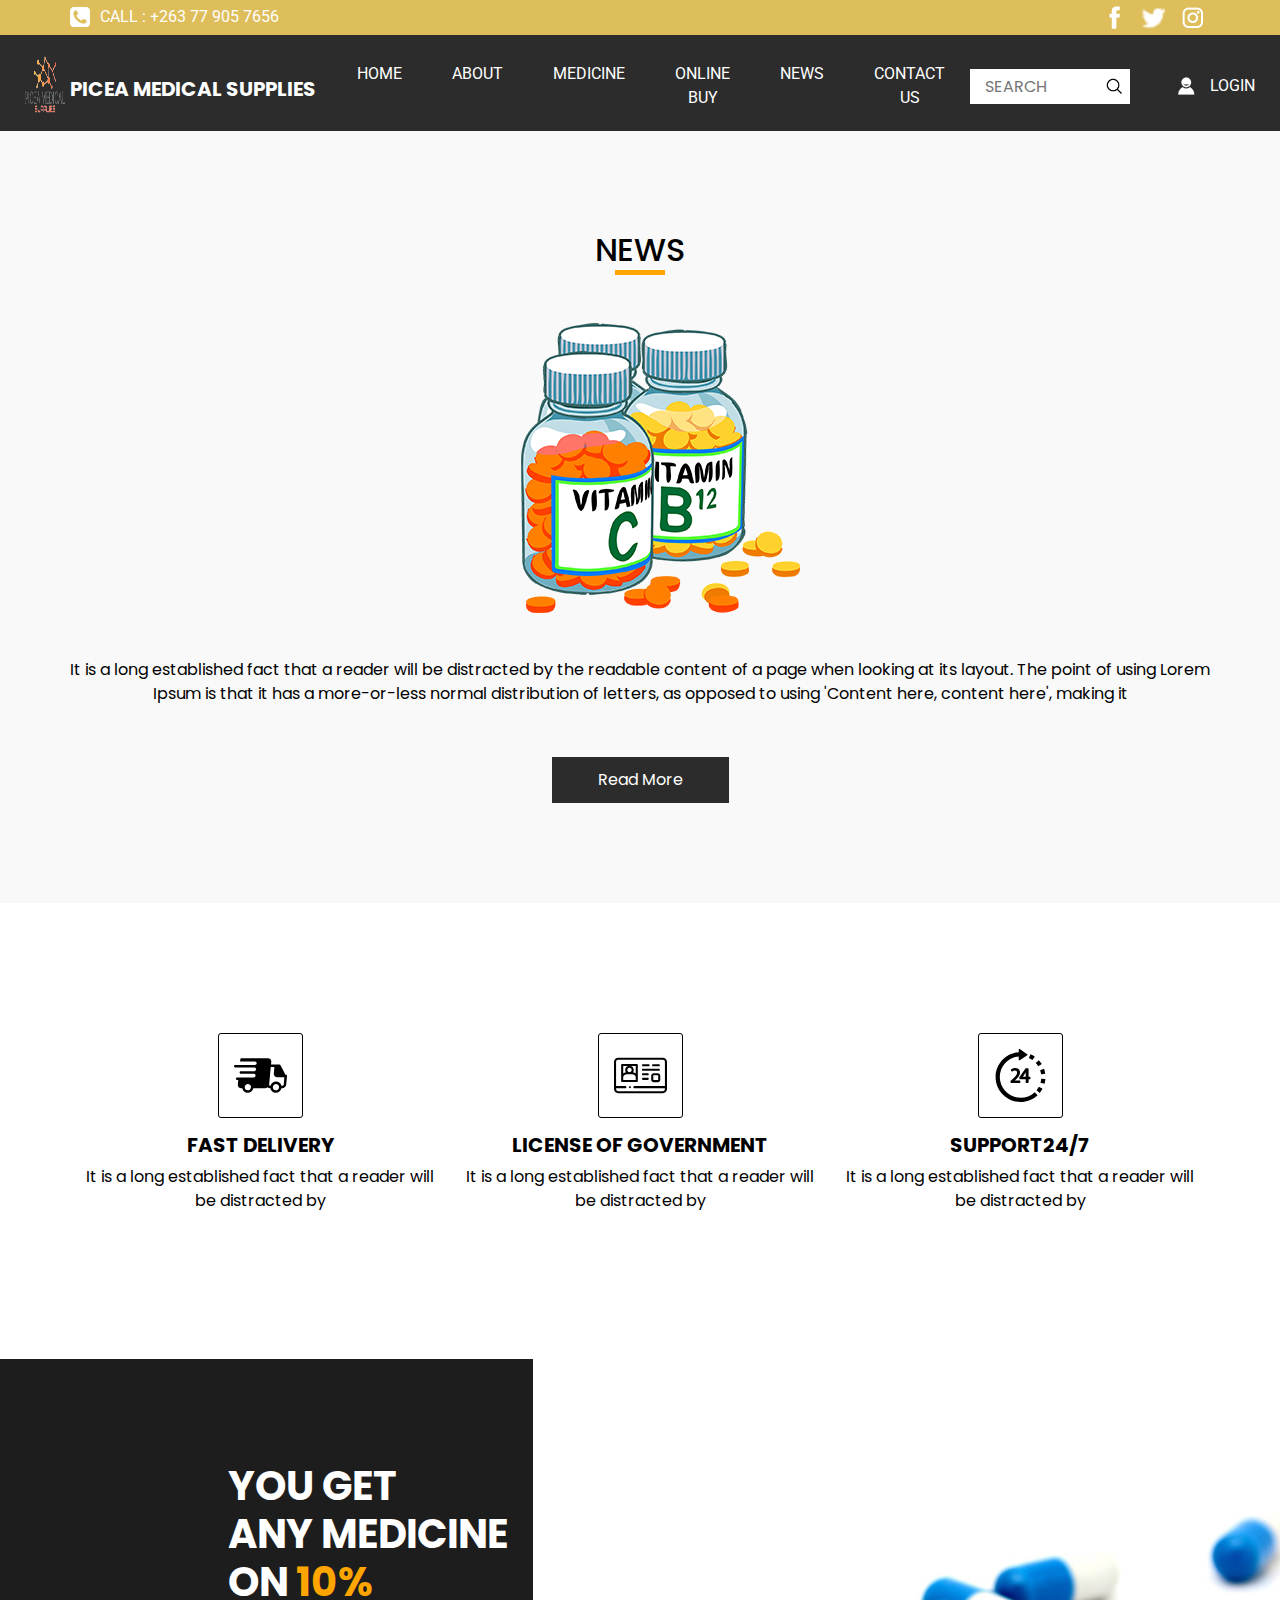
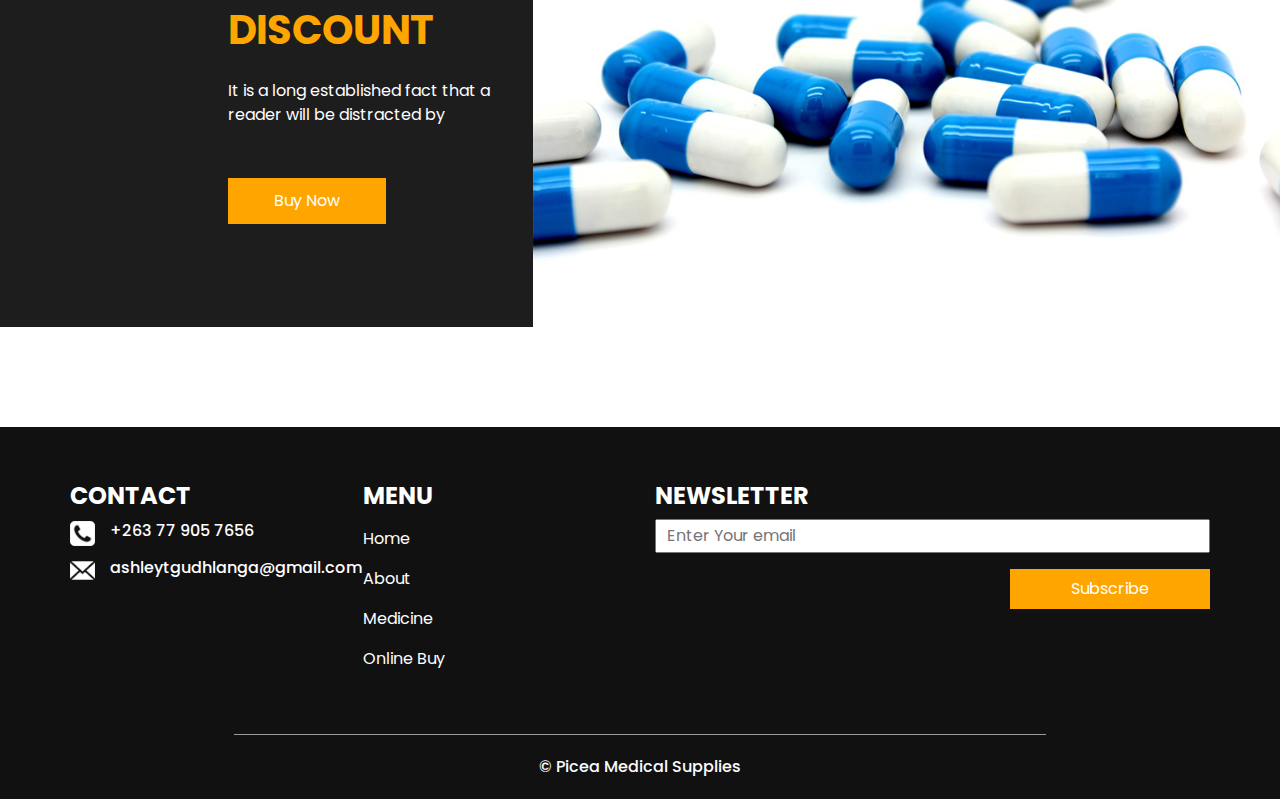
<file: news.html>
<!DOCTYPE html>
<html>

<head>
  <!-- Basic -->
  <meta charset="utf-8" />
  <meta http-equiv="X-UA-Compatible" content="IE=edge" />
  <!-- Mobile Metas -->
  <meta name="viewport" content="width=device-width, initial-scale=1, shrink-to-fit=no" />
  <!-- Site Metas -->
  <meta name="keywords" content="" />
  <meta name="description" content="" />
  <meta name="author" content="" />

  <title>Picea Medical Supplies</title>

  <!-- slider stylesheet -->
  <link rel="stylesheet" type="text/css"
    href="https://cdnjs.cloudflare.com/ajax/libs/OwlCarousel2/2.1.3/assets/owl.carousel.min.css" />

  <!-- font awesome style -->
  <link rel="stylesheet" href="https://cdnjs.cloudflare.com/ajax/libs/font-awesome/4.7.0/css/font-awesome.min.css">


  <!-- bootstrap core css -->
  <link rel="stylesheet" type="text/css" href="css/bootstrap.css" />

  <!-- fonts style -->
  <link href="https://fonts.googleapis.com/css?family=Poppins:400,600,700|Roboto:400,700&display=swap" rel="stylesheet">

  <!-- Custom styles for this template -->
  <link href="css/style.css" rel="stylesheet" />
  <!-- responsive style -->
  <link href="css/responsive.css" rel="stylesheet" />
</head>

<body class="sub_page">
  <div class="hero_area">
    <!-- header section strats -->
    <header class="header_section">
      <div class="container">
        <div class="top_contact-container">
          <div class="tel_container">
            <a href="tel:+263-77-905-7656">
              <img src="images/telephone-symbol-button.png" alt=""> Call : +263 77 905 7656
            </a>
          </div>
          <div class="social-container">
            <a href="">
              <img src="images/fb.png" alt="" class="s-1">
            </a>
            <a href="">
              <img src="images/twitter.png" alt="" class="s-2">
            </a>
            <a href="">
              <img src="images/instagram.png" alt="" class="s-3">
            </a>
          </div>
        </div>
      </div>
      <div class="container-fluid">
        <nav class="navbar navbar-expand-lg custom_nav-container pt-3">
          <a class="navbar-brand" href="index.html">
            <img src="images/logo.png" width="20px" height="60px" alt="">
            <span>
              Picea Medical Supplies
            </span>
          </a>
          <button class="navbar-toggler" type="button" data-toggle="collapse" data-target="#navbarSupportedContent"
            aria-controls="navbarSupportedContent" aria-expanded="false" aria-label="Toggle navigation">
            <span class="navbar-toggler-icon"></span>
          </button>

          <div class="collapse navbar-collapse" id="navbarSupportedContent">
            <div class="d-flex  flex-column flex-lg-row align-items-center w-100 justify-content-between">
              <ul class="navbar-nav  ">
                <li class="nav-item active">
                  <a class="nav-link" href="index.html">Home <span class="sr-only">(current)</span></a>
                </li>
                <li class="nav-item">
                  <a class="nav-link" href="about.html"> About </a>
                </li>
                <li class="nav-item">
                  <a class="nav-link" href="medicine.html"> Medicine </a>
                </li>
                <li class="nav-item">
                  <a class="nav-link" href="buy.html"> Online Buy </a>
                </li>
                <li class="nav-item">
                  <a class="nav-link" href="news.html"> News </a>
                </li>
                <li class="nav-item">
                  <a class="nav-link" href="contact.html">Contact us</a>
                </li>
              </ul>
              <form class="form-inline">
                <input type="search" placeholder="Search">
                <button class="btn  my-2 my-sm-0 nav_search-btn" type="submit"></button>
              </form>
              <div class="login_btn-contanier ml-0 ml-lg-5">
                <a href="">
                  <img src="images/user.png" alt="">
                  <span>
                    Login
                  </span>
                </a>
              </div>
            </div>
          </div>

        </nav>
      </div>
    </header>
    <!-- end header section -->
  </div>

  <!-- about section -->
  <section class="about_section layout_padding">
    <div class="container">
      <div class="custom_heading-container ">
        <h2>
          News
        </h2>
      </div>

      <div class="img-box">
        <img src="images/about-medicine.png" alt="">
      </div>
      <div class="detail-box">
        <p>
          It is a long established fact that a reader will be distracted by the readable content of a page when looking
          at its layout. The point of using Lorem Ipsum is that it has a more-or-less normal distribution of letters, as
          opposed to using 'Content here, content here', making it
        </p>
        <div class="d-flex justify-content-center">
          <a href="">
            Read More
          </a>
        </div>
      </div>
    </div>
  </section>

  <!-- end about section -->


  <section class="feature_section  layout_padding">
    <div class="container">
      <div class="feature_container">
        <div class="box">
          <div class="img-box">
            <svg version="1.1" id="Capa_1" xmlns="http://www.w3.org/2000/svg" xmlns:xlink="http://www.w3.org/1999/xlink"
              x="0px" y="0px" viewBox="0 0 422.518 422.518" style="enable-background:new 0 0 422.518 422.518;"
              xml:space="preserve">
              <path d="M422.512,215.424c0-0.079-0.004-0.158-0.005-0.237c-0.116-5.295-4.368-9.514-9.727-9.514h-2.554l-39.443-76.258
             c-1.664-3.22-4.983-5.225-8.647-5.226l-67.34-0.014l2.569-20.364c0.733-8.138-1.783-15.822-7.086-21.638
             c-5.293-5.804-12.683-9.001-20.81-9.001h-209c-5.255,0-9.719,4.066-10.22,9.308l-2.095,16.778h119.078
             c7.732,0,13.836,6.268,13.634,14c-0.203,7.732-6.635,14-14.367,14H126.78c0.007,0.02,0.014,0.04,0.021,0.059H10.163
             c-5.468,0-10.017,4.432-10.16,9.9c-0.143,5.468,4.173,9.9,9.641,9.9H164.06c7.168,1.104,12.523,7.303,12.326,14.808
             c-0.216,8.242-7.039,14.925-15.267,14.994H54.661c-5.523,0-10.117,4.477-10.262,10c-0.145,5.523,4.215,10,9.738,10h105.204
             c7.273,1.013,12.735,7.262,12.537,14.84c-0.217,8.284-7.109,15-15.393,15H35.792v0.011H25.651c-5.523,0-10.117,4.477-10.262,10
             c-0.145,5.523,4.214,10,9.738,10h8.752l-3.423,35.818c-0.734,8.137,1.782,15.821,7.086,21.637c5.292,5.805,12.683,9.001,20.81,9.001
             h7.55C69.5,333.8,87.3,349.345,109.073,349.345c21.773,0,40.387-15.545,45.06-36.118h94.219c7.618,0,14.83-2.913,20.486-7.682
             c5.172,4.964,12.028,7.682,19.514,7.682h1.55c3.597,20.573,21.397,36.118,43.171,36.118c21.773,0,40.387-15.545,45.06-36.118h6.219
             c16.201,0,30.569-13.171,32.029-29.36l6.094-67.506c0.008-0.091,0.004-0.181,0.01-0.273c0.01-0.139,0.029-0.275,0.033-0.415
             C422.52,215.589,422.512,215.508,422.512,215.424z M109.597,329.345c-13.785,0-24.707-11.214-24.346-24.999
             c0.361-13.786,11.87-25.001,25.655-25.001c13.785,0,24.706,11.215,24.345,25.001C134.89,318.131,123.382,329.345,109.597,329.345z
              M333.597,329.345c-13.785,0-24.706-11.214-24.346-24.999c0.361-13.786,11.87-25.001,25.655-25.001
             c13.785,0,24.707,11.215,24.345,25.001C358.89,318.131,347.382,329.345,333.597,329.345z M396.457,282.588
             c-0.52,5.767-5.823,10.639-11.58,10.639h-6.727c-4.454-19.453-21.744-33.882-42.721-33.882c-20.977,0-39.022,14.429-44.494,33.882
             h-2.059c-2.542,0-4.81-0.953-6.389-2.685c-1.589-1.742-2.337-4.113-2.106-6.676l12.609-139.691l28.959,0.006l-4.59,50.852
             c-0.735,8.137,1.78,15.821,7.083,21.637c5.292,5.806,12.685,9.004,20.813,9.004h56.338L396.457,282.588z" />
              <g>
              </g>
              <g>
              </g>
              <g>
              </g>
              <g>
              </g>
              <g>
              </g>
              <g>
              </g>
              <g>
              </g>
              <g>
              </g>
              <g>
              </g>
              <g>
              </g>
              <g>
              </g>
              <g>
              </g>
              <g>
              </g>
              <g>
              </g>
              <g>
              </g>
            </svg>
          </div>
          <div class="detail-box">
            <h5>
              Fast Delivery
            </h5>
            <p>
              It is a long established fact that a reader will be distracted by
            </p>
          </div>
        </div>
        <div class="box">
          <div class="img-box">
            <svg id="Capa_1" enable-background="new 0 0 512 512" height="512" viewBox="0 0 512 512" width="512"
              xmlns="http://www.w3.org/2000/svg">
              <path
                d="m471.728 84.718h-431.456c-22.206 0-40.272 18.066-40.272 40.272v243.623 18.395.005c0 22.205 18.064 40.27 40.27 40.27h431.46c22.205 0 40.27-18.065 40.27-40.27v-.005-18.395-243.623c0-22.206-18.066-40.272-40.272-40.272zm-431.456 20h431.455c11.179 0 20.272 9.094 20.272 20.272v233.623h-294.622c-5.522 0-10 4.477-10 10s4.478 10 10 10h294.623v8.395c0 11.178-9.094 20.272-20.272 20.272h-431.456c-11.178 0-20.272-9.094-20.272-20.273v-8.395h89.418c5.522 0 10-4.477 10-10s-4.478-10-10-10h-89.418v-233.622c0-11.178 9.094-20.272 20.272-20.272z" />
              <path
                d="m280.063 167.544h53.989c5.522 0 10-4.477 10-10s-4.478-10-10-10h-53.989c-5.522 0-10 4.477-10 10s4.477 10 10 10z" />
              <path
                d="m377.55 167.544h55.505c5.522 0 10-4.477 10-10s-4.478-10-10-10h-55.505c-5.522 0-10 4.477-10 10s4.477 10 10 10z" />
              <path
                d="m280.063 210.314h152.992c5.522 0 10-4.477 10-10s-4.478-10-10-10h-152.992c-5.522 0-10 4.477-10 10s4.477 10 10 10z" />
              <path
                d="m280.063 254.169h45.989c5.522 0 10-4.477 10-10s-4.478-10-10-10h-45.989c-5.522 0-10 4.477-10 10s4.477 10 10 10z" />
              <path
                d="m422.75 234.169h-38.993c-13.348 0-24.207 10.859-24.207 24.207v37.636c0 13.348 10.859 24.208 24.207 24.208h38.993c13.348 0 24.207-10.859 24.207-24.208v-37.636c0-13.348-10.859-24.207-24.207-24.207zm4.207 61.843c0 2.32-1.888 4.208-4.207 4.208h-38.993c-2.319 0-4.207-1.888-4.207-4.208v-37.636c0-2.32 1.888-4.207 4.207-4.207h38.993c2.319 0 4.207 1.887 4.207 4.207z" />
              <path
                d="m280.063 298.297h45.989c5.522 0 10-4.477 10-10s-4.478-10-10-10h-45.989c-5.522 0-10 4.477-10 10s4.477 10 10 10z" />
              <path
                d="m79.072 319.081h140.993c5.522 0 10-4.477 10-10v-39.955-114.582c0-5.523-4.478-10-10-10h-140.993c-5.522 0-10 4.477-10 10v114.583 39.955c0 5.522 4.478 9.999 10 9.999zm130.993-20h-120.993v-28.724c.03-.113.06-.227.091-.339 4.169-15.41 18.521-26.172 34.902-26.172h51.008c16.38 0 30.732 10.763 34.902 26.169.03.113.061.226.09.339zm-81.794-96.534c0-11.744 9.554-21.298 21.298-21.298s21.298 9.554 21.298 21.298-9.554 21.298-21.298 21.298-21.298-9.554-21.298-21.298zm81.794 33.371c-7.335-5.755-16.118-9.714-25.618-11.298 4.058-6.39 6.42-13.958 6.42-22.073 0-17.041-10.376-31.702-25.14-38.003h44.339v71.374zm-76.653-71.374c-14.765 6.301-25.14 20.963-25.14 38.003 0 8.114 2.362 15.683 6.42 22.073-9.501 1.583-18.285 5.543-25.619 11.298v-71.374z" />
              <path
                d="m159.66 360.3c-7.549-5.03-17.605 2.261-15.18 10.977 1.142 4.104 4.876 7.118 9.141 7.321 4.271.204 8.264-2.408 9.808-6.389 1.66-4.282.096-9.38-3.769-11.909z" />
            </svg>
          </div>
          <div class="detail-box">
            <h5>
              license of government
            </h5>
            <p>
              It is a long established fact that a reader will be distracted by
            </p>
          </div>
        </div>
        <div class="box">
          <div class="img-box">
            <svg version="1.1" id="Capa_1" xmlns="http://www.w3.org/2000/svg" xmlns:xlink="http://www.w3.org/1999/xlink"
              x="0px" y="0px" viewBox="0 0 315.377 315.377" style="enable-background:new 0 0 315.377 315.377;"
              xml:space="preserve">
              <g>
                <g>
                  <path
                    d="M107.712,181.769l-7.938,7.705c-1.121,1.089-1.753,2.584-1.753,4.146v3.288c0,3.191,2.588,5.779,5.78,5.779h47.4
                 c3.196,0,5.782-2.588,5.782-5.779v-4.256c0-3.191-2.586-5.78-5.782-5.78h-26.19l0.722-0.664
                 c17.117-16.491,29.232-29.471,29.232-46.372c0-13.513-8.782-27.148-28.409-27.148c-8.568,0-16.959,2.75-23.629,7.74
                 c-2.166,1.625-2.918,4.537-1.803,7.007l1.458,3.224c0.708,1.568,2.074,2.739,3.735,3.195c1.651,0.456,3.433,0.148,4.842-0.836
                 c4.289-2.995,8.704-4.515,13.127-4.515c8.608,0,12.971,4.28,12.971,12.662C137.142,152.524,127.72,162.721,107.712,181.769z" />
                </g>
                <g>
                  <path d="M194.107,114.096c-0.154-0.014-0.31-0.02-0.464-0.02h-1.765c-1.89,0-3.658,0.923-4.738,2.469l-35.4,50.66
                 c-0.678,0.971-1.041,2.127-1.041,3.311v4.061c0,3.192,2.586,5.78,5.778,5.78h32.322v16.551c0,3.191,2.586,5.779,5.778,5.779h5.519
                 c3.19,0,5.781-2.588,5.781-5.779v-16.551h5.698c3.192,0,5.781-2.588,5.781-5.78v-3.753c0-3.19-2.589-5.779-5.781-5.779h-5.698
                 v-45.189c0-3.19-2.591-5.779-5.781-5.779h-5.519C194.419,114.077,194.261,114.083,194.107,114.096z M188.799,165.045h-17.453
                 c4.434-6.438,12.015-17.487,17.453-25.653V165.045z" />
                </g>
                <g>
                  <path
                    d="M157.906,290.377c-68.023,0-123.365-55.342-123.365-123.365c0-64.412,49.625-117.443,112.647-122.895v19.665
                 c0,1.397,0.771,2.681,2.003,3.337c0.558,0.298,1.169,0.444,1.778,0.444c0.737,0,1.474-0.216,2.108-0.643l44.652-30
                 c1.046-0.702,1.673-1.879,1.673-3.139c0-1.259-0.627-2.437-1.673-3.139l-44.652-30c-1.159-0.779-2.654-0.857-3.887-0.198
                 c-1.232,0.657-2.003,1.941-2.003,3.337v15.254C70.364,24.547,9.54,88.806,9.54,167.011c0,81.809,66.558,148.365,148.365,148.365
                 c37.876,0,73.934-14.271,101.532-40.183l-17.111-18.226C219.38,278.512,189.4,290.377,157.906,290.377z" />
                </g>
                <g>
                  <path d="M284.552,89.689c-5.111-8.359-11.088-16.252-17.759-23.456l-18.344,16.985c5.552,5.995,10.522,12.562,14.776,19.515
                 L284.552,89.689z" />
                </g>
                <g>
                  <path d="M280.146,150.258l24.773-3.363c-1.322-9.74-3.625-19.373-6.846-28.632l-23.612,8.211
                 C277.135,134.163,279.047,142.165,280.146,150.258z" />
                </g>
                <g>
                  <path d="M242.999,45.459c-8.045-5.643-16.678-10.496-25.66-14.427l-10.022,22.903c7.464,3.267,14.64,7.301,21.327,11.991
                 L242.999,45.459z" />
                </g>
                <g>
                  <path d="M253.208,245.353l19.303,15.887c6.244-7.587,11.75-15.817,16.363-24.462l-22.055-11.771
                 C262.983,232.195,258.404,239.041,253.208,245.353z" />
                </g>
                <g>
                  <path d="M280.908,176.552c-0.622,8.157-2.061,16.264-4.273,24.093l24.057,6.802c2.666-9.426,4.396-19.18,5.146-28.99
                 L280.908,176.552z" />
                </g>
              </g>
              <g>
              </g>
              <g>
              </g>
              <g>
              </g>
              <g>
              </g>
              <g>
              </g>
              <g>
              </g>
              <g>
              </g>
              <g>
              </g>
              <g>
              </g>
              <g>
              </g>
              <g>
              </g>
              <g>
              </g>
              <g>
              </g>
              <g>
              </g>
              <g>
              </g>
            </svg>

          </div>
          <div class="detail-box">
            <h5>
              support24/7
            </h5>
            <p>
              It is a long established fact that a reader will be distracted by
            </p>
          </div>
        </div>
      </div>
    </div>
  </section>

  <!-- end feature section -->

  <div class="layout_padding-bottom">
    <!-- discount section -->

    <section class="discount_section">
      <div class="container-fluid">
        <div class="row">
          <div class="col-lg-3 col-md-5 offset-md-2">
            <div class="detail-box">
              <h2>
                You get <br>
                any medicine <br>
                on
                <span>
                  10% discount
                </span>

              </h2>
              <p>
                It is a long established fact that a reader will be distracted by
              </p>
              <div>
                <a href="">
                  Buy Now
                </a>
              </div>
            </div>
          </div>
          <div class="col-lg-7 col-md-5">
            <div class="img-box">
              <img src="images/medicines.jpg" alt="">
            </div>
          </div>
        </div>
      </div>
    </section>

    <!-- end discount section -->
  </div>



  <!-- info section -->
  <section class="info_section layout_padding2">
    <div class="container">
      <div class="row">
        <div class="col-md-3">
          <div class="info_contact">
            <h4>
              Contact
            </h4>
            <div class="box">
              <div class="img-box">
                <img src="images/telephone-symbol-button.png" alt="">
              </div>
              <div class="detail-box">
                <h6>
                  +263 77 905 7656
                </h6>
              </div>
            </div>
            <div class="box">
              <div class="img-box">
                <img src="images/email.png" alt="">
              </div>
              <div class="detail-box">
                <h6>
                  ashleytgudhlanga@gmail.com
                </h6>
              </div>
            </div>
          </div>
        </div>
        <div class="col-md-3">
          <div class="info_menu">
            <h4>
              Menu
            </h4>
            <ul class="navbar-nav  ">
              <li class="nav-item active">
                <a class="nav-link" href="index.html">Home <span class="sr-only">(current)</span></a>
              </li>
              <li class="nav-item">
                <a class="nav-link" href="about.html"> About </a>
              </li>
              <li class="nav-item">
                <a class="nav-link" href="medicine.html"> Medicine </a>
              </li>
              <li class="nav-item">
                <a class="nav-link" href="buy.html"> Online Buy </a>
              </li>
            </ul>
          </div>
        </div>
        <div class="col-md-6">
          <div class="info_news">
            <h4>
              newsletter
            </h4>
            <form action="">
              <input type="text" placeholder="Enter Your email">
              <div class="d-flex justify-content-center justify-content-md-end mt-3">
                <button>
                  Subscribe
                </button>
              </div>
            </form>
          </div>
        </div>
      </div>
    </div>
  </section>


  <!-- end info section -->

  <!-- footer section -->
  <section class="container-fluid footer_section">
    <p>
      &copy; Picea Medical Supplies
    </p>
  </section>
  <!-- footer section -->

  <script type="text/javascript" src="js/jquery-3.4.1.min.js"></script>
  <script type="text/javascript" src="js/bootstrap.js"></script>
  <script type="text/javascript" src="https://cdnjs.cloudflare.com/ajax/libs/OwlCarousel2/2.2.1/owl.carousel.min.js">
  </script>
  <script type="text/javascript">
    $(".owl-carousel").owlCarousel({
      loop: true,
      margin: 10,
      nav: true,
      navText: [],
      autoplay: true,
      responsive: {
        0: {
          items: 1
        },
        600: {
          items: 2
        },
        1000: {
          items: 4
        }
      }
    });
  </script>
  <script type="text/javascript">
    $(".owl-2").owlCarousel({
      loop: true,
      margin: 10,
      nav: true,
      navText: [],
      autoplay: true,

      responsive: {
        0: {
          items: 1
        },
        600: {
          items: 2
        },
        1000: {
          items: 4
        }
      }
    });
  </script>
</body>

</html>
</file>
<file: css/style.css>
body {
  font-family: "Poppins", sans-serif;
  color: #000000;
  background-color: #ffffff;
}

.layout_padding {
  padding: 100px 0;
}

.layout_padding2 {
  padding: 55px 0;
}

.layout_padding2-top {
  padding-top: 55px;
}

.layout_padding2-bottom {
  padding-bottom: 55px;
}

.layout_padding-top {
  padding-top: 100px;
}

.layout_padding-bottom {
  padding-bottom: 100px;
}

.custom_heading-container {
  display: -webkit-box;
  display: -ms-flexbox;
  display: flex;
  -webkit-box-pack: center;
  -ms-flex-pack: center;
  justify-content: center;
}

.custom_heading-container h2 {
  text-transform: uppercase;
  position: relative;
}

.custom_heading-container h2::after {
  content: "";
  position: absolute;
  bottom: -5px;
  left: 50%;
  -webkit-transform: translateX(-50%);
  transform: translateX(-50%);
  width: 50px;
  height: 5px;
  background-color: #ffa500;
}

/*header section*/
.hero_area {
  height: 100vh;
  background-image: url(../images/hero-bg.jpg);
}

.sub_page .hero_area {
  height: auto;
}

.hero_area.sub_pages {
  height: auto;
}

.header_section .top_contact-container {
  display: -webkit-box;
  display: -ms-flexbox;
  display: flex;
  -webkit-box-pack: justify;
  -ms-flex-pack: justify;
  justify-content: space-between;
  padding: 5px 0;
  font-family: "Roboto", sans-serif;
}

.header_section .top_contact-container .tel_container a {
  color: #ffffff;
  text-transform: uppercase;
  display: -webkit-box;
  display: -ms-flexbox;
  display: flex;
  -webkit-box-align: center;
  -ms-flex-align: center;
  align-items: center;
}

.header_section .top_contact-container .tel_container a img {
  width: 20px;
  margin-right: 10px;
}

.header_section .top_contact-container .social-container img {
  margin: 0 5px;
}

.header_section .top_contact-container .social-container img.s-1 {
  width: 25px;
}

.header_section .top_contact-container .social-container img.s-2 {
  width: 25px;
}

.header_section .top_contact-container .social-container img.s-3 {
  width: 25px;
}

.header_section .container-fluid {
  background-color: #2c2c2c;
}

.header_section .container-fluid {
  padding-right: 25px;
  padding-left: 25px;
}

.header_section .nav_container {
  margin: 0 auto;
}

.custom_nav-container.navbar-expand-lg .navbar-nav .nav-link {
  padding: 10px 25px;
  color: #ffffff;
  text-align: center;
  text-transform: uppercase;
  font-family: "Roboto", sans-serif;
}

a,
a:hover,
a:focus {
  text-decoration: none;
}

a:hover,
a:focus {
  color: initial;
}

.btn,
.btn:focus {
  outline: none !important;
  -webkit-box-shadow: none;
  box-shadow: none;
}

.navbar-brand,
.navbar-brand:hover {
  text-transform: uppercase;
  font-weight: bold;
  font-size: 24px;
  color: #fafcfd;
}

.custom_nav-container .nav_search-btn {
  background-image: url(../images/search-icon.png);
  background-size: 18px;
  background-repeat: no-repeat;
  background-position: center;
  width: 35px;
  height: 35px;
  padding: 0;
  border: none;
  border-radius: 0;
}

.login_btn-contanier a {
  text-transform: uppercase;
  color: #ffffff;
  display: -webkit-box;
  display: -ms-flexbox;
  display: flex;
  -webkit-box-align: center;
  -ms-flex-align: center;
  align-items: center;
  font-family: "Roboto", sans-serif;
}

.login_btn-contanier a img {
  margin-right: 15px;
}

.navbar-brand {
  display: -webkit-box;
  display: -ms-flexbox;
  display: flex;
  -webkit-box-align: center;
  -ms-flex-align: center;
  align-items: center;
}

.navbar-brand img {
  width: 40px;
  margin-right: 5px;
}

.navbar-brand span {
  font-size: 20px;
  font-weight: 700;
  color: #ffffff;
  margin-top: 5px;
}

.custom_nav-container {
  z-index: 99999;
  padding: 10px 0;
}

.custom_nav-container .form-inline {
  -webkit-box-flex: 1;
  -ms-flex-positive: 1;
  flex-grow: 1;
  -ms-flex-wrap: nowrap;
  flex-wrap: nowrap;
}

.custom_nav-container .form-inline input {
  width: 84%;
  border: none;
  outline: none;
  padding: 4px;
  padding-left: 15px;
  text-transform: uppercase;
  height: 35px;
  background-color: #ffffff;
}

.custom_nav-container .form-inline button {
  background-color: #ffffff;
}

.custom_nav-container .navbar-toggler {
  outline: none;
}

.custom_nav-container .navbar-toggler .navbar-toggler-icon {
  background-image: url(../images/menu.png);
  background-size: 42px;
}

/*end header section*/
/* slider section */
.slider_section {
  height: 100%;
  display: -webkit-box;
  display: -ms-flexbox;
  display: flex;
  -webkit-box-align: center;
  -ms-flex-align: center;
  align-items: center;
  padding-bottom: 75px;
}

.slider_section .img-box img {
  width: 100%;
}

.slider_section .detail-box h1 {
  color: #2c2c2c;
}

.slider_section .detail-box h1 span {
  font-size: 4rem;
  color: #ffffff;
  font-weight: bold;
}

.slider_section .detail-box p {
  color: #ffffff;
}

.slider_section .detail-box a {
  display: inline-block;
  padding: 10px 45px;
  background-color: #2c2c2c;
  border: 1px solid #2c2c2c;
  color: #ffffff;
  margin-top: 35px;
  margin-bottom: 45px;
}

.slider_section .detail-box a:hover {
  background-color: transparent;
  color: #2c2c2c;
}

.slider_section #carouselExampleIndicators {
  width: 100%;
}

.slider_section .carousel-control-prev,
.slider_section .carousel-control-next {
  position: absolute;
  left: 2.5%;
  width: 45px;
  height: 45px;
  border: none;
  border-radius: 100%;
  opacity: 1;
  background-repeat: no-repeat;
  background-size: 12px;
  background-position: center;
  background-color: #2c2c2c;
  -webkit-transform: translateY(-50%) translatex(0);
  transform: translateY(-50%) translatex(0);
}

.slider_section .carousel-control-prev:hover,
.slider_section .carousel-control-next:hover {
  background-color: #ffffff;
  width: 55px;
  height: 55px;
  -webkit-transform: translateY(-50%) translatex(-5px);
  transform: translateY(-50%) translatex(-5px);
}

.slider_section .carousel-control-prev {
  top: 47%;
  background-image: url(../images/left-arrow.png);
}

.slider_section .carousel-control-prev:hover {
  background-image: url(../images/left-arrow-blue.png);
}

.slider_section .carousel-control-next {
  top: 62%;
  background-image: url(../images/right-arrow.png);
}

.slider_section .carousel-control-next:hover {
  background-image: url(../images/right-arrow-blue.png);
}

.slider_section .carousel-indicators {
  bottom: -75px;
}

.slider_section .carousel-indicators li {
  margin: 0;
  height: 1px;
  opacity: 1;
  width: 40px;
}

.slider_section .carousel-indicators li.active {
  height: 5px;
  margin-top: -2px;
  width: 45px;
}

.feature_section .feature_container {
  display: -webkit-box;
  display: -ms-flexbox;
  display: flex;
  -ms-flex-wrap: wrap;
  flex-wrap: wrap;
  -webkit-box-pack: justify;
  -ms-flex-pack: justify;
  justify-content: space-between;
  text-align: center;
}

.feature_section .feature_container .box {
  display: -webkit-box;
  display: -ms-flexbox;
  display: flex;
  width: 350px;
  min-width: 350px;
  -webkit-box-orient: vertical;
  -webkit-box-direction: normal;
  -ms-flex-direction: column;
  flex-direction: column;
  -webkit-box-align: center;
  -ms-flex-align: center;
  align-items: center;
  margin: 30px auto;
}

.feature_section .feature_container .box .img-box {
  border: 1px solid #000000;
  width: 85px;
  padding: 15px;
  border-radius: 3px;
}

.feature_section .feature_container .box .img-box svg {
  width: 100%;
  height: auto;
}

.feature_section .feature_container .box .detail-box {
  margin-top: 15px;
}

.feature_section .feature_container .box .detail-box h5 {
  text-transform: uppercase;
  font-weight: bold;
}

.feature_section .feature_container .box:hover .img-box {
  border: 1px solid #ffa500;
}

.feature_section .feature_container .box:hover .img-box svg {
  fill: #ffa500;
}

.discount_section {
  background-color: #1e1d1d;
  color: #ffffff;
}

.discount_section .row {
  -webkit-box-align: center;
  -ms-flex-align: center;
  align-items: center;
}

.discount_section .row .col-lg-7 {
  padding: 0;
}

.discount_section .detail-box {
  padding: 45px 0;
}

.discount_section .detail-box h2 {
  text-transform: uppercase;
  font-size: 2.5rem;
  font-weight: bold;
}

.discount_section .detail-box h2 span {
  color: #ffa500;
}

.discount_section .detail-box p {
  margin-top: 25px;
}

.discount_section .detail-box a {
  display: inline-block;
  padding: 10px 45px;
  background-color: #ffa500;
  border: 1px solid #ffa500;
  color: #ffffff;
  margin-top: 35px;
}

.discount_section .detail-box a:hover {
  background-color: transparent;
  color: #ffa500;
}

.discount_section .img-box img {
  width: 100%;
}

.health_section .health_carousel-container {
  width: 90%;
  margin: 0 auto;
}

.health_section a {
  display: inline-block;
  padding: 10px 45px;
  background-color: #2c2c2c;
  border: 1px solid #2c2c2c;
  color: #ffffff;
  margin-top: 30px;
}

.health_section a:hover {
  background-color: transparent;
  color: #2c2c2c;
}

.health_section .box {
  display: -webkit-box;
  display: -ms-flexbox;
  display: flex;
  -webkit-box-orient: vertical;
  -webkit-box-direction: normal;
  -ms-flex-direction: column;
  flex-direction: column;
  -webkit-box-align: center;
  -ms-flex-align: center;
  align-items: center;
  width: 300px;
  height: 360px;
  -webkit-box-pack: justify;
  -ms-flex-pack: justify;
  justify-content: space-between;
  border: 1px solid #a6a6a6;
  margin: 20px 0;
  font-family: "Roboto", sans-serif;
}

.health_section .box .img-box img {
  width: 100%;
}

.health_section .box .btn_container {
  width: 100%;
}

.health_section .box .btn_container a {
  display: inline-block;
  padding: 8px 15px;
  background-color: #2c2c2c;
  border: 1px solid #2c2c2c;
  color: #ffffff;
  margin: -0.5px 0 0 -0.5px;
}

.health_section .box .btn_container a:hover {
  background-color: transparent;
  color: #2c2c2c;
}

.health_section .box .btn_container a:hover {
  background-color: #ffa500;
  color: #ffffff;
  border-color: transparent;
}

.health_section .box .detail-box {
  width: 100%;
  display: -webkit-box;
  display: -ms-flexbox;
  display: flex;
  -webkit-box-pack: justify;
  -ms-flex-pack: justify;
  justify-content: space-between;
  padding: 0 15px;
}

.health_section .box .detail-box .star_container {
  color: #f5c608;
}

.health_section .box .detail-box .text {
  display: -webkit-box;
  display: -ms-flexbox;
  display: flex;
}

.health_section .box .detail-box .text h6 {
  text-transform: uppercase;
}

.health_section .box .detail-box .text h6.price {
  font-weight: bold;
  margin-left: 15px;
}

.health_section .box .detail-box .text h6.price span {
  color: #ffa500;
}

.health_section .owl-carousel .owl-nav.disabled {
  display: block;
}

.health_section .owl-carousel .owl-nav.disabled > div {
  position: absolute;
  top: -65px;
  background-color: #2c2c2c;
  width: 50px;
  height: 50px;
  background-size: 10px;
  background-position: center;
  background-repeat: no-repeat;
}

.health_section .owl-carousel .owl-nav.disabled > div:hover {
  background-color: #ffa500;
}

.health_section .owl-carousel .owl-nav.disabled .owl-prev {
  background-image: url(../images/prev.png);
  right: 95px;
}

.health_section .owl-carousel .owl-nav.disabled .owl-next {
  background-image: url(../images/next.png);
  right: 35px;
}

.about_section {
  background-color: #f9f9f9;
  text-align: center;
}

.about_section .container {
  display: -webkit-box;
  display: -ms-flexbox;
  display: flex;
  -webkit-box-orient: vertical;
  -webkit-box-direction: normal;
  -ms-flex-direction: column;
  flex-direction: column;
  -webkit-box-align: center;
  -ms-flex-align: center;
  align-items: center;
}

.about_section .container .img-box {
  margin: 45px 0;
  margin-left: 40px;
}

.about_section .container .img-box img {
  width: 100%;
}

.about_section .container .detail-box a {
  display: inline-block;
  padding: 10px 45px;
  background-color: #2c2c2c;
  border: 1px solid #2c2c2c;
  color: #ffffff;
  margin-top: 35px;
}

.about_section .container .detail-box a:hover {
  background-color: transparent;
  color: #2c2c2c;
}

.client_section .client_container {
  width: 550px;
  margin: 0 auto;
  text-align: center;
}

.client_section .client_container .client_detail {
  border: 1px solid #000000;
  padding: 25px 20px;
}

.client_section .client_container .client_detail p {
  margin: 0;
}

.client_section .client_container .client_box {
  margin-top: 35px;
}

.client_section .client_container .client_box .name {
  margin-top: 25px;
}

.client_section .client_container .client_box .name h5 {
  text-transform: uppercase;
}

.client_section .client_container .client_box .name h6 {
  display: -webkit-box;
  display: -ms-flexbox;
  display: flex;
  -webkit-box-orient: vertical;
  -webkit-box-direction: normal;
  -ms-flex-direction: column;
  flex-direction: column;
  -webkit-box-align: center;
  -ms-flex-align: center;
  align-items: center;
  color: #2deaf5;
}

.client_section .client_container .client_box .name h6 img {
  margin-top: 5px;
}

.client_section .carousel-indicators {
  -webkit-box-align: center;
  -ms-flex-align: center;
  align-items: center;
  bottom: -25px;
}

.client_section .carousel-indicators li {
  margin: 3px;
  width: 20px;
  height: 20px;
  opacity: 1;
  background-color: #ffa500;
  border-radius: 100%;
  position: relative;
}

.client_section .carousel-indicators li::before {
  content: "";
  width: 35%;
  height: 35%;
  position: absolute;
  top: 50%;
  left: 50%;
  -webkit-transform: translate(-50%, -50%);
  transform: translate(-50%, -50%);
  background-color: #ffffff;
  border-radius: 100%;
}

.client_section .carousel-indicators li.active {
  background-color: #161616;
  width: 15px;
  height: 15px;
}

.client_section .carousel-indicators li.active::before {
  display: none;
}

.contact_section .custom_heading-container {
  -webkit-box-pack: start;
  -ms-flex-pack: start;
  justify-content: start;
}

.contact_section .custom_heading-container h2::after {
  left: 0;
  -webkit-transform: none;
  transform: none;
}

.contact_section .form_contaier form .form-group {
  margin-bottom: 20px;
}

.contact_section .form_contaier form .form-control {
  border-radius: 0;
  height: 35px;
  -webkit-box-shadow: none;
  box-shadow: none;
}

.contact_section .form_contaier form .form-control#exampleInputMessage {
  height: 100px;
}

.contact_section .form_contaier form button {
  display: inline-block;
  padding: 10px 50px;
  background-color: #121313;
  border: 1px solid #121313;
  color: #ffffff;
  border-radius: 5px;
  margin-top: 15px;
}

.contact_section .form_contaier form button:hover {
  background-color: transparent;
  color: #121313;
}

.contact_section .detail-box {
  background-image: url(../images/contact-bg.jpg);
  color: #ffffff;
  padding: 140px 15%;
  text-align: center;
  margin-top: 30px;
}

.contact_section .detail-box h3 {
  font-weight: bold;
  font-size: 32px;
}

.contact_section .detail-box p {
  margin-top: 25px;
}

.info_section {
  background-color: #121111;
  color: #ffffff;
}

.info_section h4 {
  text-transform: uppercase;
  font-weight: bold;
}

.info_section .info_contact .box {
  margin: 10px 0;
  display: -webkit-box;
  display: -ms-flexbox;
  display: flex;
}

.info_section .info_contact .box .img-box {
  margin-right: 15px;
}

.info_section .info_contact .box .img-box img {
  width: 25px;
}

.info_section .info_menu .navbar-nav .nav-item .nav-link {
  color: #ffffff;
}

.info_section .info_news form input {
  width: 100%;
  padding: 3px 10px;
}

.info_section .info_news form button {
  display: inline-block;
  padding: 7px 60px;
  background-color: #ffa500;
  border: 1px solid #ffa500;
  color: #ffffff;
}

.info_section .info_news form button:hover {
  background-color: transparent;
  color: #ffa500;
}

/* footer section*/
.footer_section {
  background-color: #121111;
  font-weight: 500;
}

.footer_section p {
  color: #fbfcfd;
  margin: 0;
  text-align: center;
  padding: 20px;
  border-top: 1px solid #9b9b9b;
  width: 65%;
  margin: 0 auto;
}

.footer_section a {
  color: #fbfcfd;
}

/* end footer section*/
/*# sourceMappingURL=style.css.map */
</file>
<file: css/responsive.css>
@media (max-width: 1120px) {


    .custom_nav-container .form-inline input {
        display: none;
    }

}

@media (max-width: 992px) {
    .login_btn-contanier {
        margin: 15px 0;
    }

    .hero_area {
        height: auto;
    }

    .slider_section.position-relative {
        padding: 120px 0;
    }
}

@media (max-width: 768px) {

    .slider_section .carousel-control-prev,
    .slider_section .carousel-control-next {
        display: none;
    }

    .slider_section .detail-box {
        margin-top: 20px;
        text-align: center;
    }

    .discount_section .detail-box {
        text-align: center;
    }

    .client_section .client_container {
        width: 95%;
    }

    .contact_section {
        padding-left: 15px;
        padding-right: 15px;
    }

    .contact_section .detail-box {
        margin: 0 -15px;
        margin-top: 25px;
    }

    .info_section {
        text-align: center;
    }

    .info_section .row>div {
        margin: 25px 0;
    }

    .info_section .info_contact .box {
        justify-content: center;
    }

    .footer_section p {
        width: auto;
    }
}

@media (max-width: 576px) {
    .health_section .box {
        width: auto;
        margin-right: 5px;
    }
}

@media (max-width: 480px) {}

@media (max-width: 420px) {}

@media (max-width: 360px) {
    .top_contact-container {
        display: none !important;
    }
}

@media (min-width: 1200px) {
    .container {
        max-width: 1170px;
    }
}
</file>
